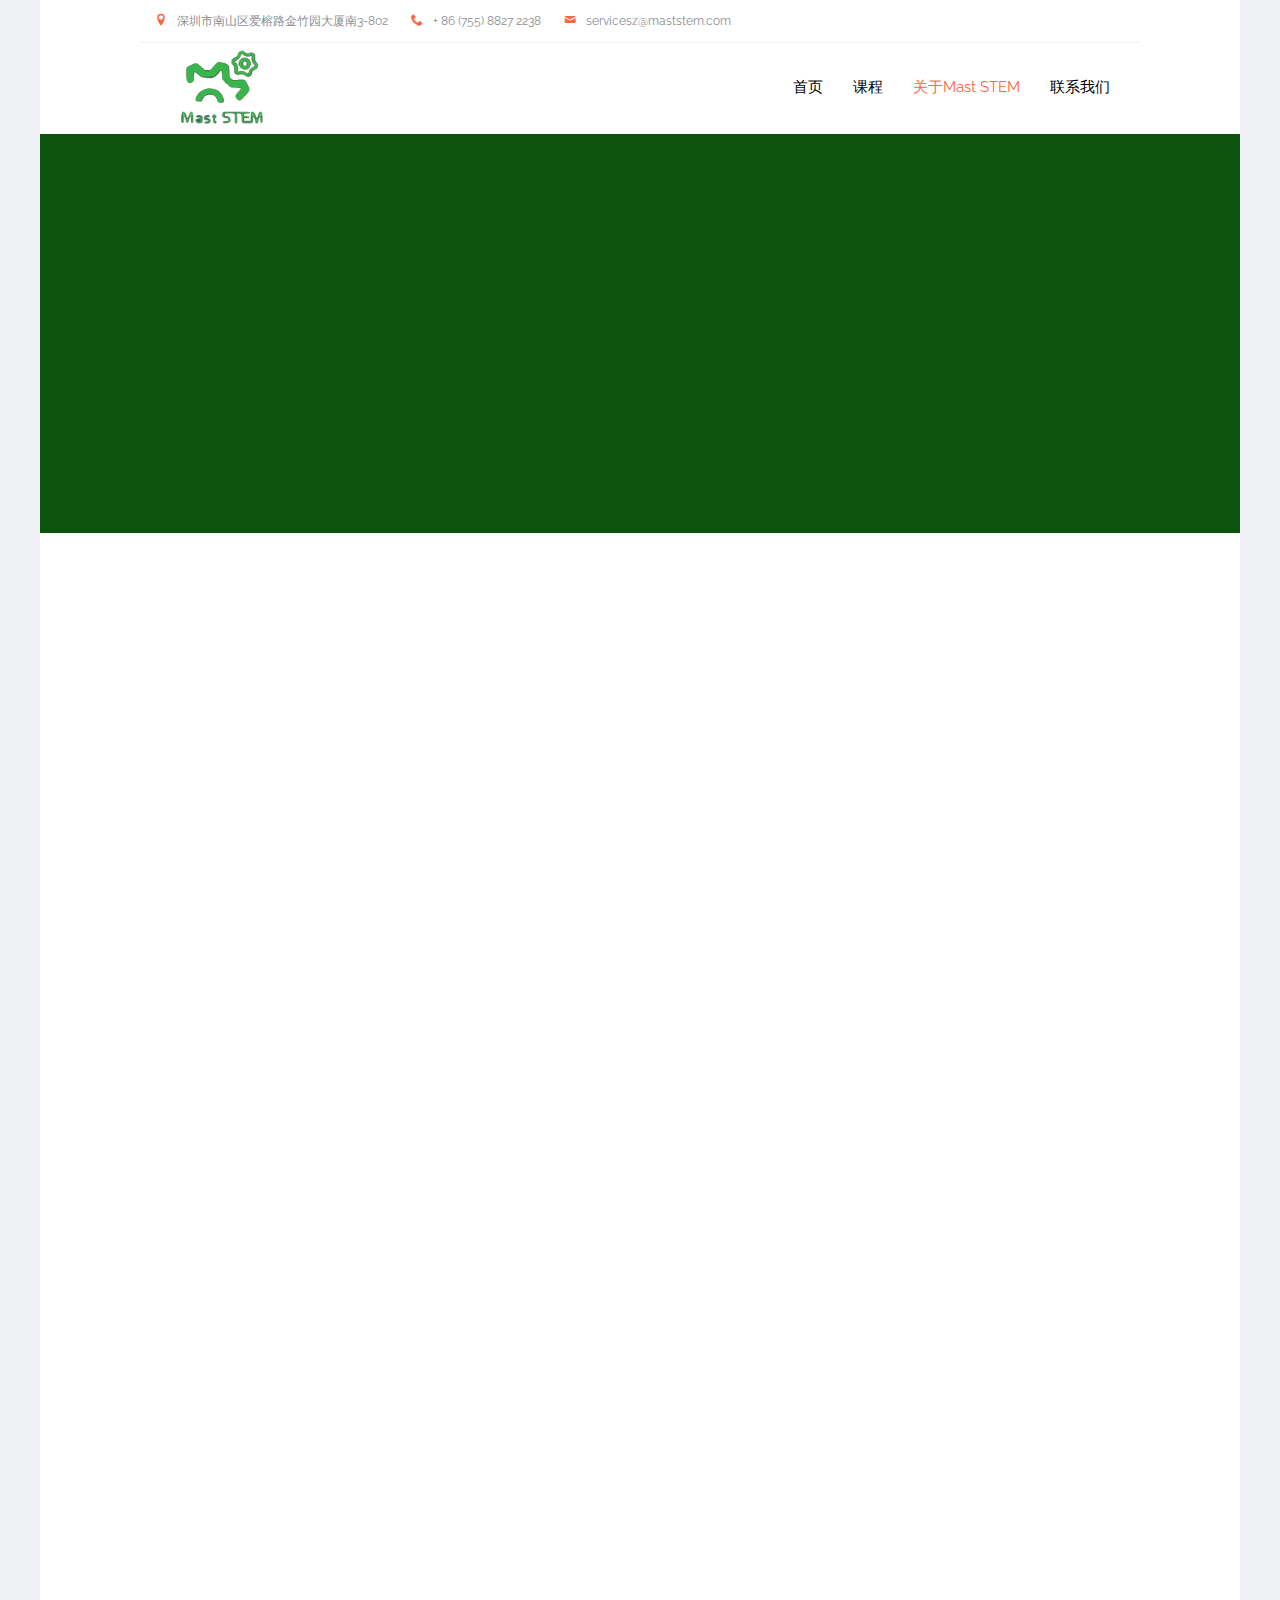
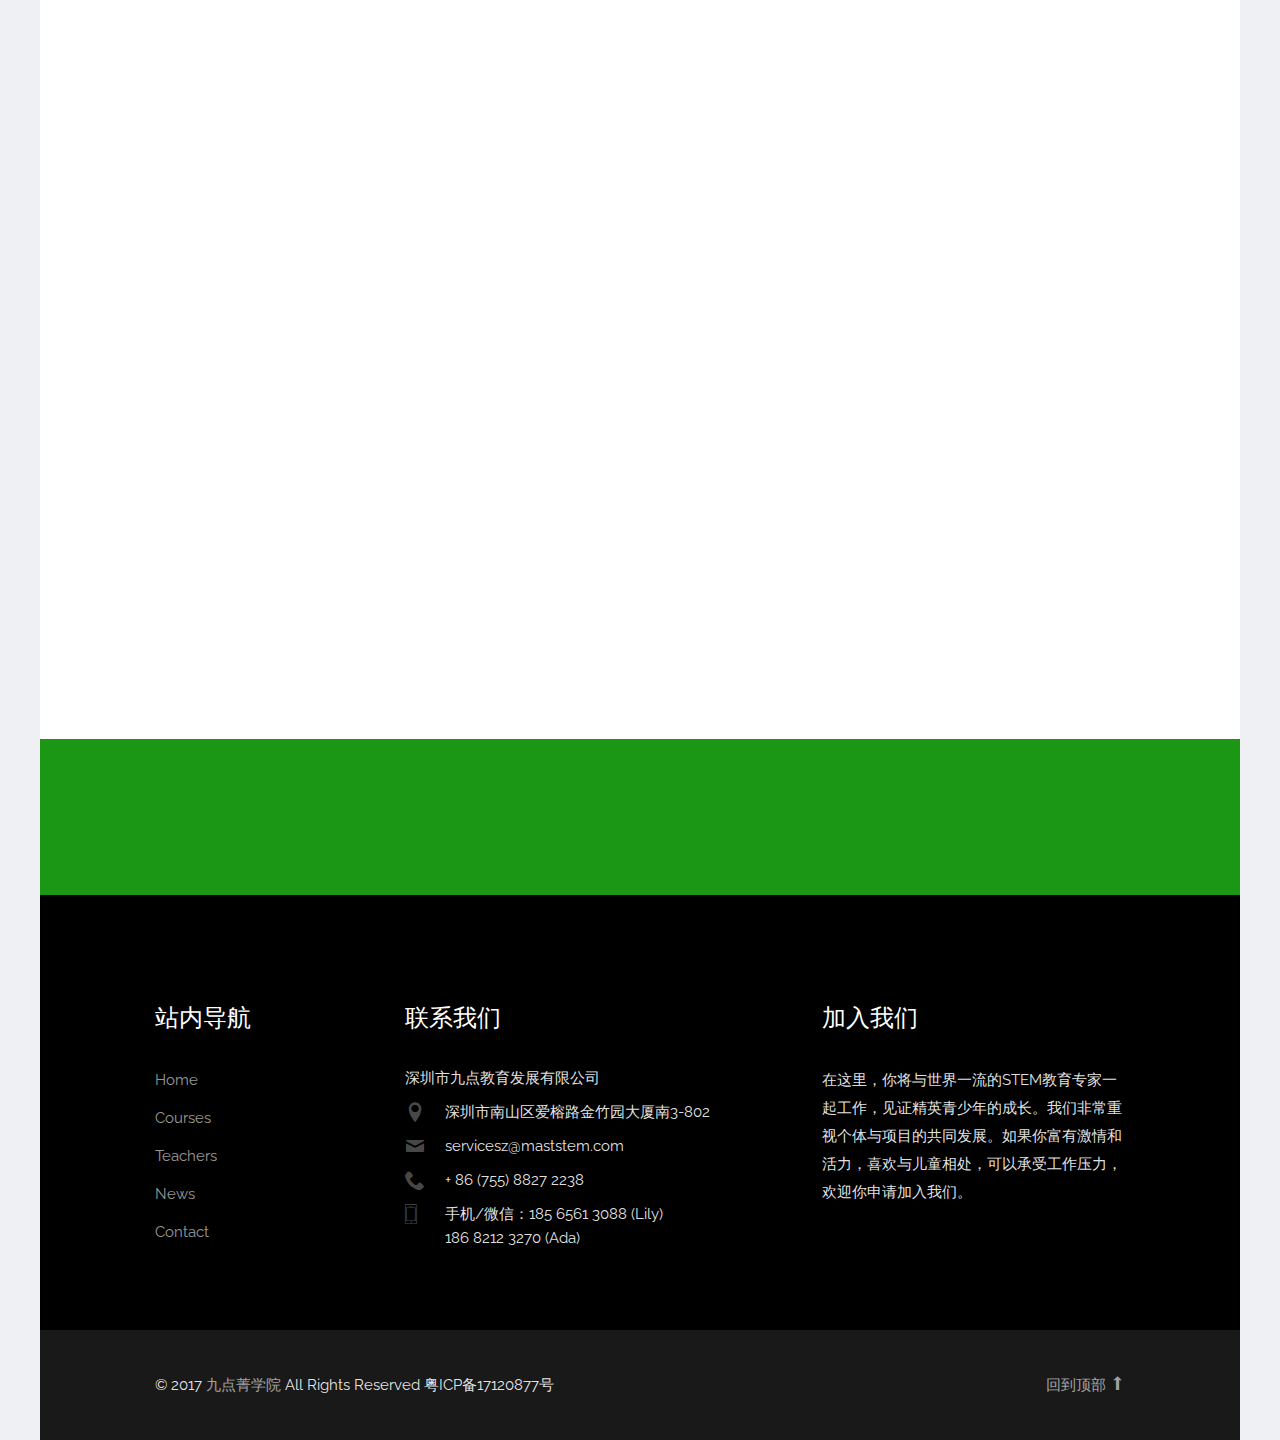
<file: about.html>
<!DOCTYPE html>

<!-- 
  Theme Name: Enlight
  Theme URL: https://probootstrap.com/enlight-free-education-responsive-bootstrap-website-template
  Author: ProBootstrap.com
  Author URL: https://probootstrap.com
  License: Released for free under the Creative Commons Attribution 3.0 license (probootstrap.com/license)
-->
<html lang="en">
<head>
    <meta charset="utf-8">
    <meta name="viewport" content="width=device-width, initial-scale=1">
    <title>ProBootstrap:Enlight &mdash; Free Bootstrap Theme, Free Responsive Bootstrap Website Template</title>
    <meta name="description" content="Free Bootstrap Theme by ProBootstrap.com">
    <meta name="keywords"
          content="free website templates, free bootstrap themes, free template, free bootstrap, free website template">

    <link href="https://fonts.googleapis.com/css?family=Raleway:300,400,500,700|Open+Sans" rel="stylesheet">
    <link rel="stylesheet" href="css/styles-merged.css">
    <link rel="stylesheet" href="css/style.min.css">
    <link rel="stylesheet" href="css/custom.css">

    <!--[if lt IE 9]>
    <script src="js/vendor/html5shiv.min.js"></script>
    <script src="js/vendor/respond.min.js"></script>
    <![endif]-->
</head>
<body>


<div class="probootstrap-page-wrapper">
    <!-- Fixed navbar -->
    <div class="probootstrap-header-top">
        <div class="container">
            <div class="row">
                <div class="col-lg-9 col-md-9 col-sm-9 probootstrap-top-quick-contact-info">
                    <span><i class="icon-location2"></i>深圳市南山区爱榕路金竹园大厦南3-802</span>
                    <span><i class="icon-phone2"></i>+ 86 (755) 8827 2238</span>
                    <span><i class="icon-mail"></i>servicesz@maststem.com</span>
                </div>
            </div>
        </div>
    </div>


    <nav class="navbar navbar-default probootstrap-navbar">
        <div class="container">
            <div class="navbar-header">
                <div class="btn-more js-btn-more visible-xs">
                    <a href="#"><i class="icon-dots-three-vertical "></i></a>
                </div>
                <button type="button" class="navbar-toggle collapsed" data-toggle="collapse"
                        data-target="#navbar-collapse" aria-expanded="false" aria-controls="navbar">
                    <span class="sr-only">Toggle navigation</span>
                    <span class="icon-bar"></span>
                    <span class="icon-bar"></span>
                    <span class="icon-bar"></span>
                </button>
                <a href="index.html" title=""><img class="navbar-logo" src="img/logo.png"
                                                   alt=""></a>
            </div>

            <div id="navbar-collapse" class="navbar-collapse collapse">
                <ul class="nav navbar-nav navbar-right">
                    <li><a href="index.html">首页</a></li>
                    <li><a href="courses.html">课程</a></li>
                    <li class="active"><a href="about.html">关于Mast STEM</a></li>
                    <li><a href="contact.html">联系我们</a></li>
                </ul>
            </div>
        </div>
    </nav>


    <section class="probootstrap-section probootstrap-section-colored">
        <div class="container">
            <div class="row">
                <div class="col-md-12 text-left section-heading probootstrap-animate">
                    <h1>关于Mast STEM Academy</h1>
                </div>
            </div>
        </div>
    </section>

    <section class="probootstrap-section probootstrap-section-sm">
        <div class="container">
            <div class="row">
                <div class="col-md-12">
                    <div class="row probootstrap-gutter0">
                        <div class="col-md-7" id="probootstrap-sidebar">
                            <div class="probootstrap-sidebar-inner probootstrap-overlap probootstrap-animate">

                                <p> Mast STEM
                                    Academy（九点菁学院），是专注于美国顶尖STEM（Science科学、Technology技术、Engineering工程、Mathematics数学）课程设计和实施的教育机构。
                                    公司管理团队由多名具有中美博士、硕士学位，专攻工程、数学、计算机、金融等领域的专家组成。他们总结自身和子女在中美教育体制下不同阶段的成长体验，深入研究美国众多STEM教育课程，结合中国教育现状和各类学生的特点，通过优化整合全球最佳教育资源，致力于全方位提升中国精英教育，全面开拓孩子的创造性思维和问题解决能力，让他们在同龄人中脱颖而出！
                                    Mast STEM
                                    Academy专注在中国境内开办顶尖的课外STEM课程。我们率先引进美国最受欢迎的STEM课程，大量采用基于项目的学习（PBL）方式，聘请北美广受欢迎的资深教师和教育专家，建立完整的管理体系，以期让孩子们不出国门即可接受全球最顶尖的STEM教育。
                                    目前，Mast STEM
                                    Academy专注于在深圳和上海开设中小学STEM课外课程和STEM夏令营（冬令营）课程。我们期待通过这些STEM课程，让孩子们体会科学之美、科学之魅，在他们的心中埋下热爱科学的种子，在他们人生未来的旅程中开花结果。</p>
                            </div>
                        </div>
                        <div>
                            <div class="col-md-5 col-md-push-1   probootstrap-animate single-course"
                                 id="probootstrap-content">

                                <div class="about-img">
                                    <img class="img-responsive " src="img/about.png" alt="">
                                </div>
                            </div>

                        </div>
                    </div>
                </div>
            </div>
        </div>
    </section>


    <section class="probootstrap-section probootstrap-animate">
        <div class="row">
            <div class="col-md-10 col-md-push-1">
                <h2>课程特色</h2>
                <p> Mast STEM Academy的所有课程均由北美资深教育专家为中国精英青少年量身打造，部分课程从MIT、Stanford、NASA等顶尖机构引进。为保证授课效果，Mast STEM
                    Academy设置入学和分班测试，严格入学标准、科学化分班。
                    Mast STEM
                    Academy采用全英文授课模式，让孩子们习惯用英文这种世界语言去思考和讨论科学问题，重点关注STEM四门学科的融合和提升，强调学术性和趣味性的统一。课程内容融合了大量学术知识，通过动手操作和团队合作的项目，让孩子们在玩乐中增长知识，养成科学研究的思维习惯，提高4C能力（批判性思维能力、创新性解决问题的能力、团队合作能力、交流和沟通能力），形成跨学科、跨领域的多重视角。</p>
                <div class="row">

                    <div class="col-md-4"><img src="img/background.jpg" alt="" class="img-responsive"></div>


                    <div class="col-md-4">

                        <img src="img/background.jpg" alt=""
                             class="img-responsive">

                    </div>
                    <div class="col-md-4">

                        <img src="img/background.jpg" alt=""
                             class="img-responsive">

                    </div>
                </div>

            </div>
        </div>


    </section>


    <section class="probootstrap-section">
        <div class="container">
            <div class="row">
                <div class="col-md-6 col-md-offset-3 text-center section-heading probootstrap-animate">
                    <h2>教学团队介绍</h2>
                    <p class="lead">Lorem ipsum dolor sit amet consectetur adipisicing elit. Iusto provident qui tempore
                        natus quos quibusdam soluta at.</p>
                </div>
            </div>


            <div class="row service  probootstrap-animate">
                <div class="col-md-2 col-md-push-1">
                    <div class="icon"><i class="icon-checkmark"></i></div>
                </div>
                <div class="col-md-4 col-md-push-1"><h3>专业执业资格</h3>
                </div>
                <div class="col-md-6"><p> Mast STEM Academy授课教师均具备专业执业资格，他们毫无保留地教授专业知识。</p>
                </div>
            </div>


            <div class="row service  probootstrap-animate">
                <div class="col-md-2 col-md-push-1">
                    <div class="icon"><i class="icon-checkmark"></i></div>
                </div>
                <div class="col-md-4 col-md-push-1"><h3>多年教学经验</h3>
                </div>
                <div class="col-md-6"><p> Mast STEM Academy老师都具备多年STEM教育经验，上课方式妙趣横生，让孩子们不断提升学习兴趣和科学素养。</p>
                </div>
            </div>


            <div class="row service  probootstrap-animate">
                <div class="col-md-2 col-md-push-1">
                    <div class="icon"><i class="icon-checkmark"></i></div>
                </div>
                <div class="col-md-4 col-md-push-1"><h3>STEM领域专家</h3>
                </div>
                <div class="col-md-6"><p>Mast STEM Academy的很多授课老师，本身就是某一科学领域的专家，曾获得所在领域的奖项或发表过著作。</p>
                </div>
            </div>


            <!-- END row -->


            <div class="row">
                <div class="col-md-3 col-sm-6">
                    <div class="probootstrap-teacher probootstrap-animate">
                        <img class="img-responsive" src="img/teacher_1.jpg" alt="">
                    </div>
                </div>

                <div class="col-md-3 col-sm-6">
                    <div class="probootstrap-teacher probootstrap-animate">
                        <img class="img-responsive" src="img/teacher_2.jpg" alt="">
                    </div>
                </div>
                <div class="col-md-3 col-sm-6">
                    <div class="probootstrap-teacher probootstrap-animate">
                        <img class="img-responsive" src="img/teacher_3.jpg" alt="">
                    </div>
                </div>
                <div class="col-md-3 col-sm-6">
                    <div class="probootstrap-teacher probootstrap-animate">
                        <img class="img-responsive" src="img/teacher_4.jpg" alt="">
                    </div>
                </div>
            </div>


        </div>

    </section>

    <section class="probootstrap-cta">
        <div class="container">
            <div class="row">
                <div class="col-md-12">
                    <h2 class="probootstrap-animate" data-animate-effect="fadeInRight">现在就加入Mast STEM Academy吧！</h2>
                    <a href="#" role="button" class="btn btn-primary btn-lg btn-ghost probootstrap-animate"
                       data-animate-effect="fadeInLeft">报名入营</a>
                </div>
            </div>
        </div>
    </section>

    <!--Footer -->
    <footer class="probootstrap-footer probootstrap-bg">
        <div class="container">
            <div class="row">
                <div class="col-md-3">
                    <div class="probootstrap-footer-widget">
                        <h3>站内导航</h3>
                        <ul>
                            <li><a href="#">Home</a></li>
                            <li><a href="#">Courses</a></li>
                            <li><a href="#">Teachers</a></li>
                            <li><a href="#">News</a></li>
                            <li><a href="#">Contact</a></li>
                        </ul>
                    </div>
                </div>
                <div class="col-md-5">
                    <div class="probootstrap-footer-widget">
                        <h3>联系我们</h3>
                        <ul class="probootstrap-contact-info">
                            <li>深圳市九点教育发展有限公司</li>
                            <li><i class="icon-location2"></i>
                                <span>深圳市南山区爱榕路金竹园大厦南3-802</span></li>
                            <li><i class="icon-mail"></i><span>servicesz@maststem.com</span></li>
                            <li><i class="icon-phone2"></i><span>+ 86 (755) 8827 2238</span></li>
                            <li><i class="icon-phone3"></i><span>手机/微信：185 6561 3088 (Lily)
                  <br> 186 8212 3270 (Ada)</span></li>
                        </ul>
                    </div>

                </div>
                <div class="col-md-4">
                    <div class="probootstrap-footer-widget">
                        <h3>加入我们</h3>
                        <p>
                            在这里，你将与世界一流的STEM教育专家一起工作，见证精英青少年的成长。我们非常重视个体与项目的共同发展。如果你富有激情和活力，喜欢与儿童相处，可以承受工作压力，欢迎你申请加入我们。</p>
                    </div>
                </div>

            </div>
        </div>

        <!-- END row -->


        <div class="probootstrap-copyright">
            <div class="container">
                <div class="row">
                    <div class="col-md-8 text-left">
                        <p>&copy; 2017 <a href="http://www.maststem.com/">九点菁学院</a> All Rights
                            Reserved 粤ICP备17120877号</p>
                    </div>
                    <div class="col-md-4 probootstrap-back-to-top">
                        <p><a href="#" class="js-backtotop">回到顶部 <i class="icon-arrow-long-up"></i></a>
                        </p>
                    </div>
                </div>
            </div>
        </div>


    </footer>
    <!--Footer End-->


</div>

<!-- END wrapper -->


<script src="js/scripts.min.js"></script>
<script src="js/main.min.js"></script>
<script src="js/custom.js"></script>

</body>
</html>
</file>
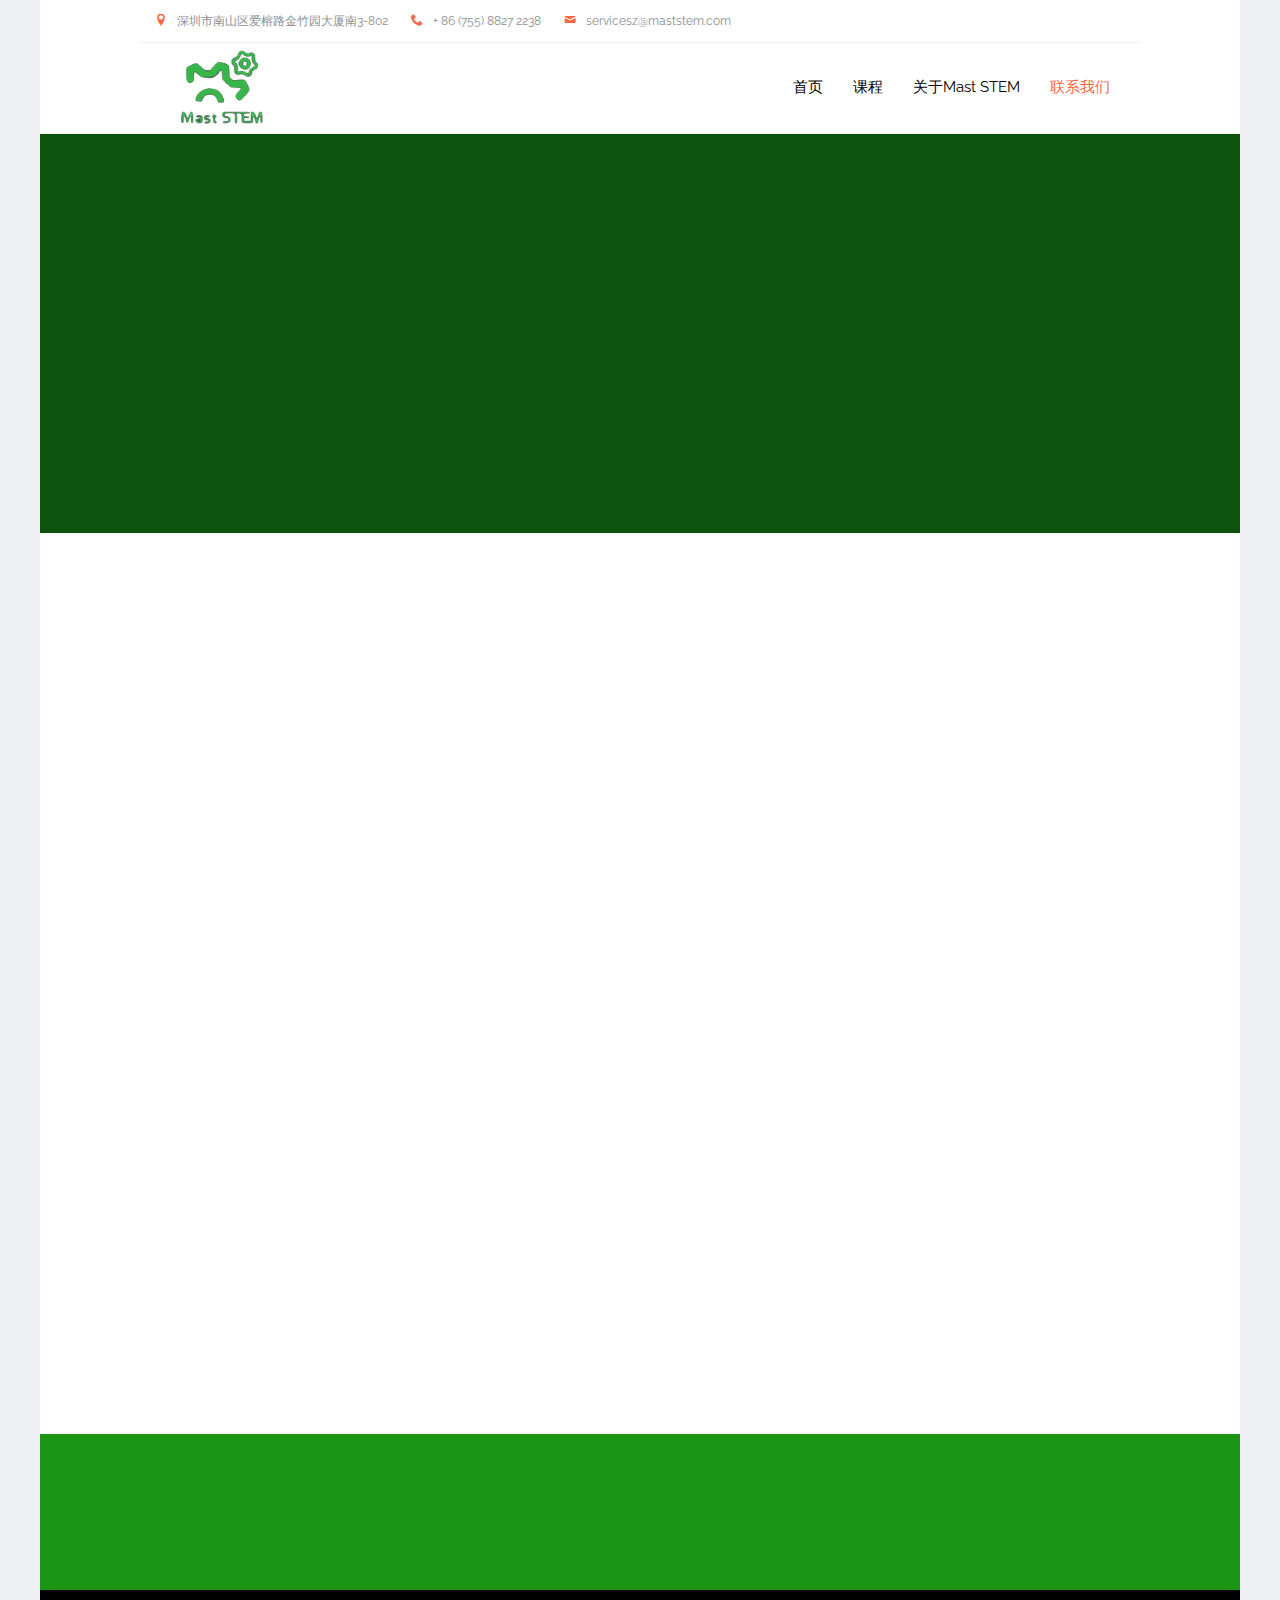
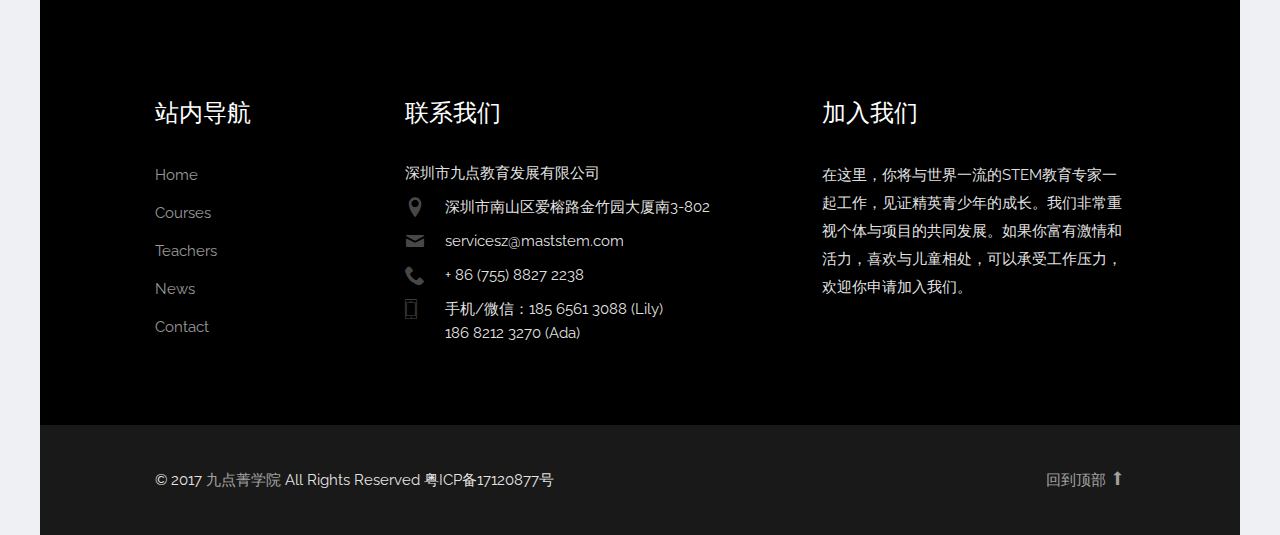
<file: contact.html>
<!DOCTYPE html>

<!-- 
  Theme Name: Enlight
  Theme URL: https://probootstrap.com/enlight-free-education-responsive-bootstrap-website-template
  Author: ProBootstrap.com
  Author URL: https://probootstrap.com
  License: Released for free under the Creative Commons Attribution 3.0 license (probootstrap.com/license)
-->
<html lang="en">
<head>
    <meta charset="utf-8">
    <meta name="viewport" content="width=device-width, initial-scale=1">
    <title>ProBootstrap:Enlight &mdash; Free Bootstrap Theme, Free Responsive Bootstrap Website Template</title>
    <meta name="description" content="Free Bootstrap Theme by ProBootstrap.com">
    <meta name="keywords"
          content="free website templates, free bootstrap themes, free template, free bootstrap, free website template">

    <link href="https://fonts.googleapis.com/css?family=Raleway:300,400,500,700|Open+Sans" rel="stylesheet">
    <link rel="stylesheet" href="css/styles-merged.css">
    <link rel="stylesheet" href="css/style.min.css">
    <link rel="stylesheet" href="css/custom.css">

    <!--[if lt IE 9]>
    <script src="js/vendor/html5shiv.min.js"></script>
    <script src="js/vendor/respond.min.js"></script>
    <![endif]-->
</head>
<body>

<div class="probootstrap-page-wrapper">
    <!-- Fixed navbar -->
    <div class="probootstrap-header-top">
        <div class="container">
            <div class="row">
                <div class="col-lg-9 col-md-9 col-sm-9 probootstrap-top-quick-contact-info">
                    <span><i class="icon-location2"></i>深圳市南山区爱榕路金竹园大厦南3-802</span>
                    <span><i class="icon-phone2"></i>+ 86 (755) 8827 2238</span>
                    <span><i class="icon-mail"></i>servicesz@maststem.com</span>
                </div>
            </div>
        </div>
    </div>


    <nav class="navbar navbar-default probootstrap-navbar">
        <div class="container">
            <div class="navbar-header">
                <div class="btn-more js-btn-more visible-xs">
                    <a href="#"><i class="icon-dots-three-vertical "></i></a>
                </div>
                <button type="button" class="navbar-toggle collapsed" data-toggle="collapse"
                        data-target="#navbar-collapse" aria-expanded="false" aria-controls="navbar">
                    <span class="sr-only">Toggle navigation</span>
                    <span class="icon-bar"></span>
                    <span class="icon-bar"></span>
                    <span class="icon-bar"></span>
                </button>
                <a href="index.html" title=""><img class="navbar-logo" src="img/logo.png"
                                                   alt=""></a>
            </div>

            <div id="navbar-collapse" class="navbar-collapse collapse">
                <ul class="nav navbar-nav navbar-right">
                    <li><a href="index.html">首页</a></li>
                    <li ><a href="courses.html">课程</a></li>
                    <li><a href="about.html">关于Mast STEM</a></li>
                    <li class="active"><a href="contact.html">联系我们</a></li>
                </ul>
            </div>
        </div>
    </nav>


    <section class="probootstrap-section probootstrap-section-colored">
        <div class="container">
            <div class="row">
                <div class="col-md-12 text-left section-heading probootstrap-animate">
                    <h1 class="mb0">联系我们</h1>
                </div>
            </div>
        </div>
    </section>


    <section class="probootstrap-section probootstrap-section-sm">
        <div class="container">
            <div class="row">
                <div class="col-md-12">
                    <div class="row probootstrap-gutter0">
                        <div class="col-md-4" id="probootstrap-sidebar">
                            <div class="probootstrap-sidebar-inner probootstrap-overlap probootstrap-animate">
                                <h2 class="page-subtitle">联系方式</h2>

                                <ul class="probootstrap-contact-info">
                                    <li> 深圳市九点教育发展有限公司</li>
                                    <li>
                                        <i class="icon-location2"></i>
                                        <span>深圳市南山区爱榕路金竹园大厦南3-802</span></li>
                                    <li><i class="icon-mail"></i><span>servicesz@maststem.com</span></li>
                                    <li><i class="icon-phone2"></i><span>+ 86 (755) 8827 2238</span></li>
                                    <li><i class="icon-phone3"></i><span>手机/微信：185 6561 3088 (Lily)
                  <br> 186 8212 3270 (Ada)</span></li>

                                    <li><img class="img-responsive" src="img/qrcode.png" alt=""></li>
                                </ul>
                            </div>
                        </div>
                        <div class="col-md-7 col-md-push-1  probootstrap-animate" id="probootstrap-content">
                            <h2 >站内信</h2>
                            <p>有任何问题欢迎给我们留言，请留下联系方式，我们会尽快联系您！</p>
                            <form action="#" method="post" class="probootstrap-form">
                                <div class="form-group">
                                    <label for="name">姓名</label>
                                    <input type="text" class="form-control" id="name" name="name">
                                </div>
                                <div class="form-group">
                                    <label for="email">邮箱地址</label>
                                    <input type="email" class="form-control" id="email" name="email">
                                </div>
                                <div class="form-group">
                                    <label for="subject">主题</label>
                                    <input type="text" class="form-control" id="subject" name="subject">
                                </div>
                                <div class="form-group">
                                    <label for="message">内容</label>
                                    <textarea cols="30" rows="10" class="form-control" id="message"
                                              name="message"></textarea>
                                </div>
                                <div class="form-group">
                                    <input type="submit" class="btn btn-primary btn-lg" id="submit" name="submit"
                                           value="提交留言">
                                </div>
                            </form>
                        </div>
                    </div>
                </div>
            </div>
        </div>
    </section>

    <section class="probootstrap-cta">
        <div class="container">
            <div class="row">
                <div class="col-md-12">
                    <h2 class="probootstrap-animate" data-animate-effect="fadeInRight">现在就加入Mast STEM Academy吧！</h2>
                    <a href="#" role="button" class="btn btn-primary btn-lg btn-ghost probootstrap-animate"
                       data-animate-effect="fadeInLeft">报名入营</a>
                </div>
            </div>
        </div>
    </section>

    <!--Footer -->
    <footer class="probootstrap-footer probootstrap-bg">
        <div class="container">
            <div class="row">
                <div class="col-md-3">
                    <div class="probootstrap-footer-widget">
                        <h3>站内导航</h3>
                        <ul>
                            <li><a href="#">Home</a></li>
                            <li><a href="#">Courses</a></li>
                            <li><a href="#">Teachers</a></li>
                            <li><a href="#">News</a></li>
                            <li><a href="#">Contact</a></li>
                        </ul>
                    </div>
                </div>
                <div class="col-md-5">
                    <div class="probootstrap-footer-widget">
                        <h3>联系我们</h3>
                        <ul class="probootstrap-contact-info">
                            <li>深圳市九点教育发展有限公司</li>
                            <li><i class="icon-location2"></i>
                                <span>深圳市南山区爱榕路金竹园大厦南3-802</span></li>
                            <li><i class="icon-mail"></i><span>servicesz@maststem.com</span></li>
                            <li><i class="icon-phone2"></i><span>+ 86 (755) 8827 2238</span></li>
                            <li><i class="icon-phone3"></i><span>手机/微信：185 6561 3088 (Lily)
                  <br> 186 8212 3270 (Ada)</span></li>
                        </ul>
                    </div>

                </div>
                <div class="col-md-4">
                    <div class="probootstrap-footer-widget">
                        <h3>加入我们</h3>
                        <p>
                            在这里，你将与世界一流的STEM教育专家一起工作，见证精英青少年的成长。我们非常重视个体与项目的共同发展。如果你富有激情和活力，喜欢与儿童相处，可以承受工作压力，欢迎你申请加入我们。</p>
                    </div>
                </div>

            </div>
        </div>

        <!-- END row -->


        <div class="probootstrap-copyright">
            <div class="container">
                <div class="row">
                    <div class="col-md-8 text-left">
                        <p>&copy; 2017 <a href="http://www.maststem.com/">九点菁学院</a> All Rights
                            Reserved 粤ICP备17120877号</p>
                    </div>
                    <div class="col-md-4 probootstrap-back-to-top">
                        <p><a href="#" class="js-backtotop">回到顶部 <i class="icon-arrow-long-up"></i></a>
                        </p>
                    </div>
                </div>
            </div>
        </div>


    </footer>
    <!--Footer End-->


</div>
<!-- END wrapper -->


<script src="js/scripts.min.js"></script>
<script src="js/main.min.js"></script>
<script src="js/custom.js"></script>

</body>
</html>
</file>
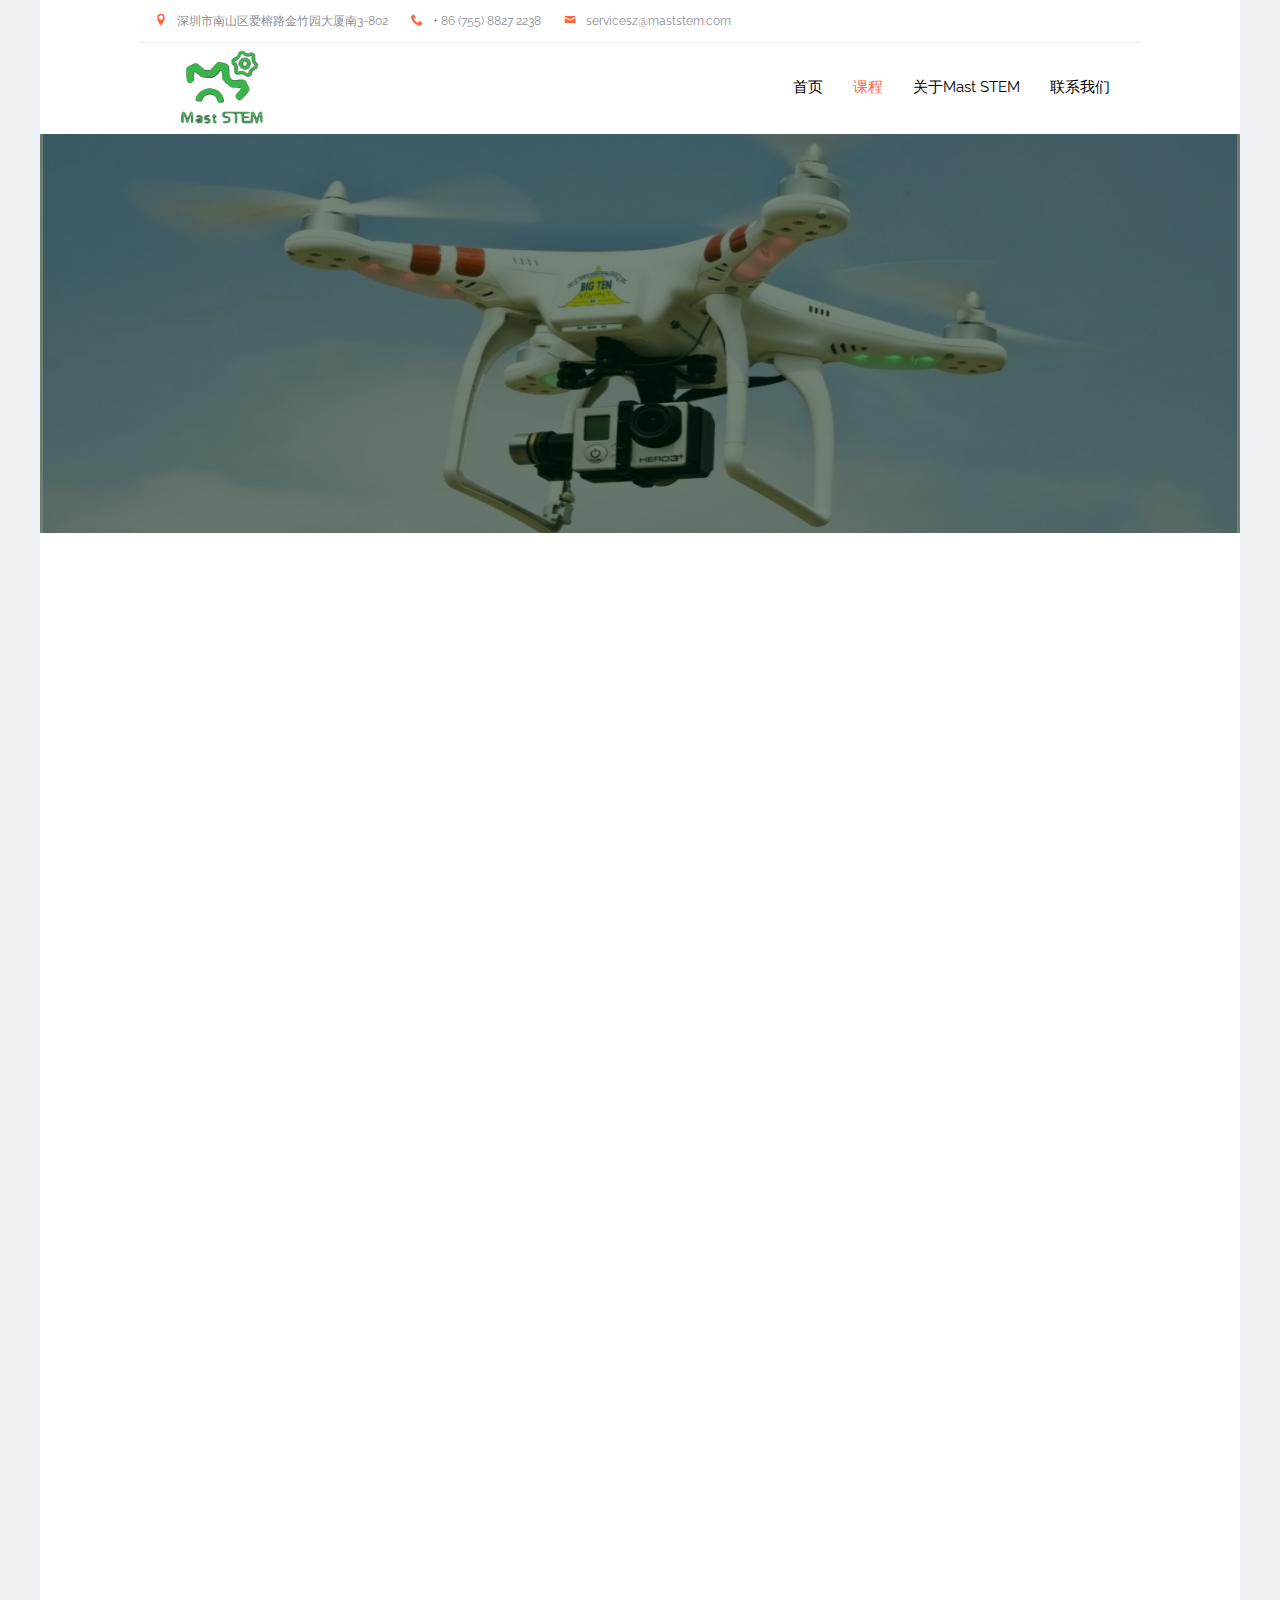
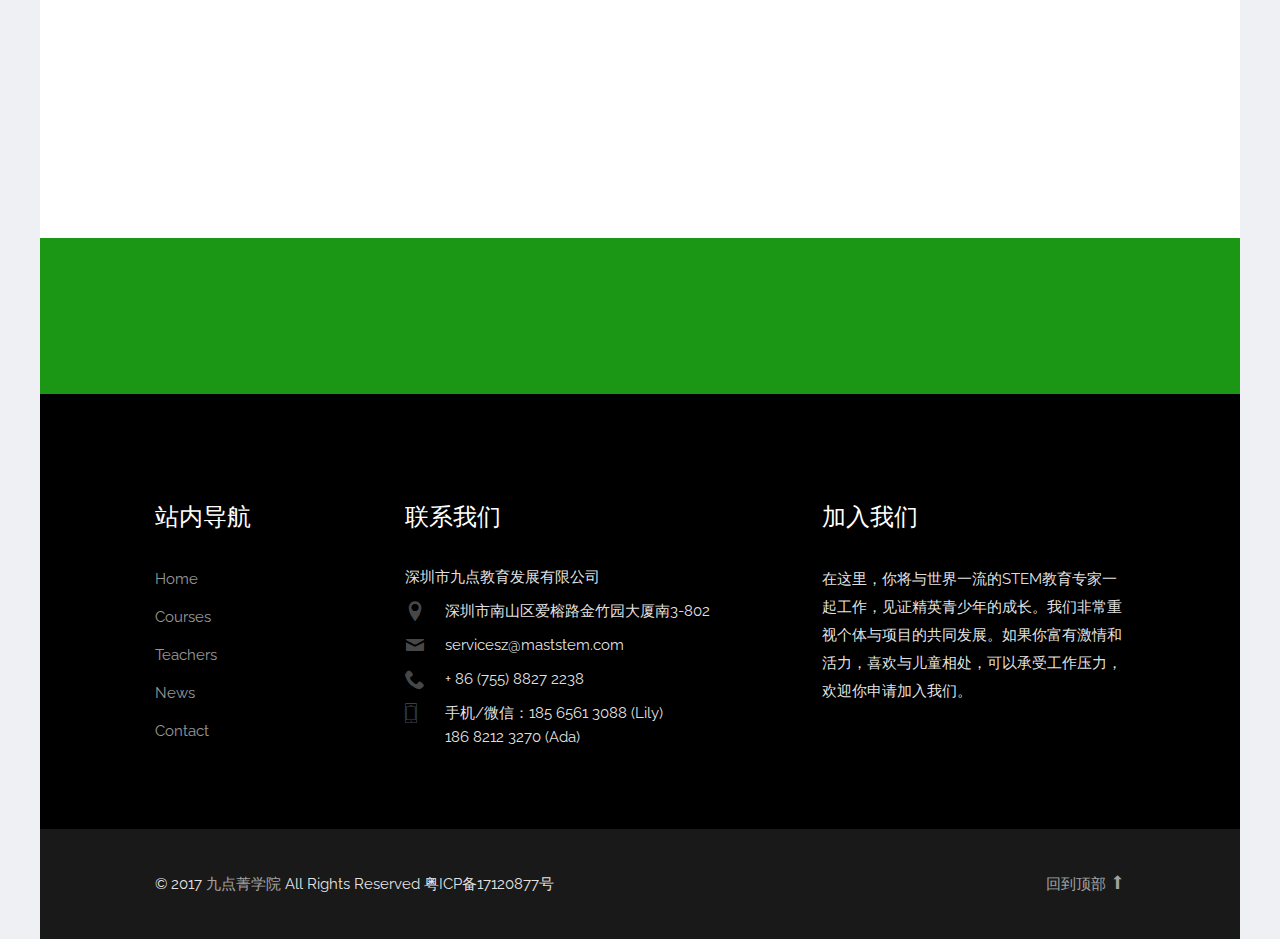
<file: course-single.html>
<!DOCTYPE html>

<!-- 
  Theme Name: Enlight
  Theme URL: https://probootstrap.com/enlight-free-education-responsive-bootstrap-website-template
  Author: ProBootstrap.com
  Author URL: https://probootstrap.com
  License: Released for free under the Creative Commons Attribution 3.0 license (probootstrap.com/license)
-->
<html lang="en">
<head>
    <meta charset="utf-8">
    <meta name="viewport" content="width=device-width, initial-scale=1">
    <title>course description</title>
    <meta name="description" content="Free Bootstrap Theme by ProBootstrap.com">
    <meta name="keywords"
          content="free website templates, free bootstrap themes, free template, free bootstrap, free website template">

    <link href="https://fonts.googleapis.com/css?family=Raleway:300,400,500,700|Open+Sans" rel="stylesheet">
    <link rel="stylesheet" href="css/styles-merged.css">
    <link rel="stylesheet" href="css/style.min.css">
    <link rel="stylesheet" href="css/custom.css">

    <!--[if lt IE 9]>
    <script src="js/vendor/html5shiv.min.js"></script>
    <script src="js/vendor/respond.min.js"></script>
    <![endif]-->
</head>
<body>

<div class="probootstrap-search" id="probootstrap-search">
    <a href="#" class="probootstrap-close js-probootstrap-close"><i class="icon-cross"></i></a>
    <form action="#">
        <input type="search" name="s" id="search" placeholder="Search a keyword and hit enter...">
    </form>
</div>

<div class="probootstrap-page-wrapper">
    <!-- Fixed navbar -->
    <div class="probootstrap-header-top">
        <div class="container">
            <div class="row">
                <div class="col-lg-9 col-md-9 col-sm-9 probootstrap-top-quick-contact-info">
                    <span><i class="icon-location2"></i>深圳市南山区爱榕路金竹园大厦南3-802</span>
                    <span><i class="icon-phone2"></i>+ 86 (755) 8827 2238</span>
                    <span><i class="icon-mail"></i>servicesz@maststem.com</span>
                </div>
            </div>
        </div>
    </div>


    <nav class="navbar navbar-default probootstrap-navbar">
        <div class="container">
            <div class="navbar-header">
                <div class="btn-more js-btn-more visible-xs">
                    <a href="#"><i class="icon-dots-three-vertical "></i></a>
                </div>
                <button type="button" class="navbar-toggle collapsed" data-toggle="collapse"
                        data-target="#navbar-collapse" aria-expanded="false" aria-controls="navbar">
                    <span class="sr-only">Toggle navigation</span>
                    <span class="icon-bar"></span>
                    <span class="icon-bar"></span>
                    <span class="icon-bar"></span>
                </button>
                <a href="index.html" title=""><img class="navbar-logo" src="img/logo.png"
                                                   alt=""></a>
            </div>

            <div id="navbar-collapse" class="navbar-collapse collapse">
                <ul class="nav navbar-nav navbar-right">
                    <li><a href="index.html">首页</a></li>
                    <li class="active"><a href="courses.html">课程</a></li>
                    <li><a href="about.html">关于Mast STEM</a></li>
                    <li><a href="contact.html">联系我们</a></li>
                </ul>
            </div>
        </div>
    </nav>


    <section class="probootstrap-section probootstrap-section-colored course-one-header">
        <div class="container">
            <div class="row">
                <div class="col-md-12 text-left section-heading probootstrap-animate">
                    <h1>STEM进阶课程《无人机之编程操控》</h1>

                </div>
            </div>
        </div>
    </section>


    <section class="probootstrap-section probootstrap-section-sm">
        <div class="container">
            <div class="row">
                <div class="col-md-12">
                    <div class="row probootstrap-gutter0">
                        <div class="col-md-4" id="probootstrap-sidebar">
                            <div class="probootstrap-sidebar-inner probootstrap-overlap probootstrap-animate">

                                <p><strong>开营时间: </strong> <span
                                        class="single-course-info">2017.12.25 至 2018.01.05</span>
                                    <br> <strong>开营地点: </strong> <span
                                            class="single-course-info">上海市浦东新区明月路1029号（非寄宿）</span>
                                    <strong><br>适合年级: </strong> <span class="single-course-info">G2-4</span><br>


                                    <strong>课程费用: </strong> <span class="single-course-info">￥6,880.00 /周</span>
                                    <br>
                                    <strong>报名费用: </strong> <span
                                            class="single-course-info">￥0.00</span>

                                <div class="form-check form-check-inline">
                                    <label class="form-check-label">
                                        <input class="form-check-input" type="checkbox" id="inlineCheckbox1"
                                               value="option1"> 2017-12-25至2017-12-29
                                    </label>
                                </div>


                                <div class="form-check form-check-inline">
                                    <label class="form-check-label">
                                        <input class="form-check-input" type="checkbox" id="inlineCheckbox2"
                                               value="option2"> 2018-01-01至2018-01-05
                                    </label>
                                </div>


                                <div><a href="#" class="btn btn-primary">在线报名</a>
                                </div>
                                </p>


                                <h3 class="page-subtitle">优惠信息</h3>
                                <p>
                                <ul>
                                    <li>早鸟：减免500元（在2017年11月16日前付款有效）；</li>

                                    <li>老学员：减免600元；</li>


                                    <li>同时报名2周课程：减免960元；</li>
                                </ul>

                                以上优惠可以叠加，解释权归九点教育所有。
                                </p>
                                <h3 class="page-subtitle">退费制度</h3>
                                <p>如在缴纳费用后需取消课程，九点教育将执行以下退费制度：
                                    <br>
                                    1、首期开营61天以上取消课程，全额退还已支付的营费；
                                    <br>
                                    2、首期开营31-60天内取消课程，将扣除营费的10%；
                                    <br>
                                    3、首期开营8-30天内取消课程，将扣除营费的20%；
                                    <br>
                                    4、首期开营前4-7天取消课程，将扣除营费的50%；
                                    <br>
                                    5、首期开营前3天内取消课程，将全部扣除营的100%。 </p>
                                <h3 class="page-subtitle">联系 Mast STEM</h3>
                                <p>电话：+86 (755) 88272238
                                    <br>
                                    手机/微信：
                                    Lily:18565613088
                                    <br> Ada：18682123270</p>

                                <p>为最棒的孩子提供最好的课程 www.maststem.com</p>


                            </div>
                        </div>
                        <div>
                            <div class="col-md-7 col-md-push-1  probootstrap-animate single-course"
                                 id="probootstrap-content">

                                <h3> 全美获奖教师带你体验全球顶尖STEM课程 感受科学之美，科学之魅!</h3>

                                <div>
                                    <img class="img-responsive" src="img/single-course-2.jpg" alt="">
                                </div>
                                <p>无人机已经成为智能载体的新星
                                    在学习了无人机的基本原理和背景知识后，孩子们将会被引导自如地使用编程软件进行规划设计。
                                    他们重点探讨和研究无人机制作所涵盖的跨学科、跨领域的知识。他们接受挑战，依次变身搜救专家、农业专家、工程师和调查员等，体验无人机在各行各业的具体应用。
                                    在这个课堂上，孩子们不仅分工合作，也通过竞赛和辩论的方式，激发他们活跃的科学思维和创想能力。</p>

                                <div>
                                    <img class="img-responsive" src="img/single-course-1.jpg" alt="">
                                </div>


                                <h2 class="page-subtitle">招生标准及授课模式</h2>
                                <ul>
                                    <li> STEM进阶课程针对5~7年级学生；</li>
                                    <li>全英文授课，学生需具有较强的英语沟通交流能力；</li>
                                    <li>小班授课，进阶课程每班不超过18名学生；</li>
                                    <li>报名需提供国际性学术水平测试报告（国际学校学生可提供在校成绩单）。</li>
                                </ul>


                            </div>

                        </div>
                    </div>
                </div>
            </div>
        </div>
    </section>

    <section class="probootstrap-cta">
        <div class="container">
            <div class="row">
                <div class="col-md-12">
                    <h2 class="probootstrap-animate" data-animate-effect="fadeInRight">现在就加入Mast STEM Academy吧！</h2>
                    <a href="#" role="button" class="btn btn-primary btn-lg btn-ghost probootstrap-animate"
                       data-animate-effect="fadeInLeft">报名入营</a>
                </div>
            </div>
        </div>
    </section>

    <!--Footer -->
    <footer class="probootstrap-footer probootstrap-bg">
        <div class="container">
            <div class="row">
                <div class="col-md-3">
                    <div class="probootstrap-footer-widget">
                        <h3>站内导航</h3>
                        <ul>
                            <li><a href="#">Home</a></li>
                            <li><a href="#">Courses</a></li>
                            <li><a href="#">Teachers</a></li>
                            <li><a href="#">News</a></li>
                            <li><a href="#">Contact</a></li>
                        </ul>
                    </div>
                </div>
                <div class="col-md-5">
                    <div class="probootstrap-footer-widget">
                        <h3>联系我们</h3>
                        <ul class="probootstrap-contact-info">
                            <li>深圳市九点教育发展有限公司</li>
                            <li><i class="icon-location2"></i>
                                <span>深圳市南山区爱榕路金竹园大厦南3-802</span></li>
                            <li><i class="icon-mail"></i><span>servicesz@maststem.com</span></li>
                            <li><i class="icon-phone2"></i><span>+ 86 (755) 8827 2238</span></li>
                            <li><i class="icon-phone3"></i><span>手机/微信：185 6561 3088 (Lily)
                  <br> 186 8212 3270 (Ada)</span></li>
                        </ul>
                    </div>

                </div>
                <div class="col-md-4">
                    <div class="probootstrap-footer-widget">
                        <h3>加入我们</h3>
                        <p>
                            在这里，你将与世界一流的STEM教育专家一起工作，见证精英青少年的成长。我们非常重视个体与项目的共同发展。如果你富有激情和活力，喜欢与儿童相处，可以承受工作压力，欢迎你申请加入我们。</p>
                    </div>
                </div>

            </div>
        </div>

        <!-- END row -->


        <div class="probootstrap-copyright">
            <div class="container">
                <div class="row">
                    <div class="col-md-8 text-left">
                        <p>&copy; 2017 <a href="http://www.maststem.com/">九点菁学院</a> All Rights
                            Reserved 粤ICP备17120877号</p>
                    </div>
                    <div class="col-md-4 probootstrap-back-to-top">
                        <p><a href="#" class="js-backtotop">回到顶部 <i class="icon-arrow-long-up"></i></a>
                        </p>
                    </div>
                </div>
            </div>
        </div>


    </footer>
    <!--Footer End-->

</div>
<!-- END wrapper -->


<script src="js/scripts.min.js"></script>
<script src="js/main.min.js"></script>
<script src="js/custom.js"></script>

</body>
</html>
</file>
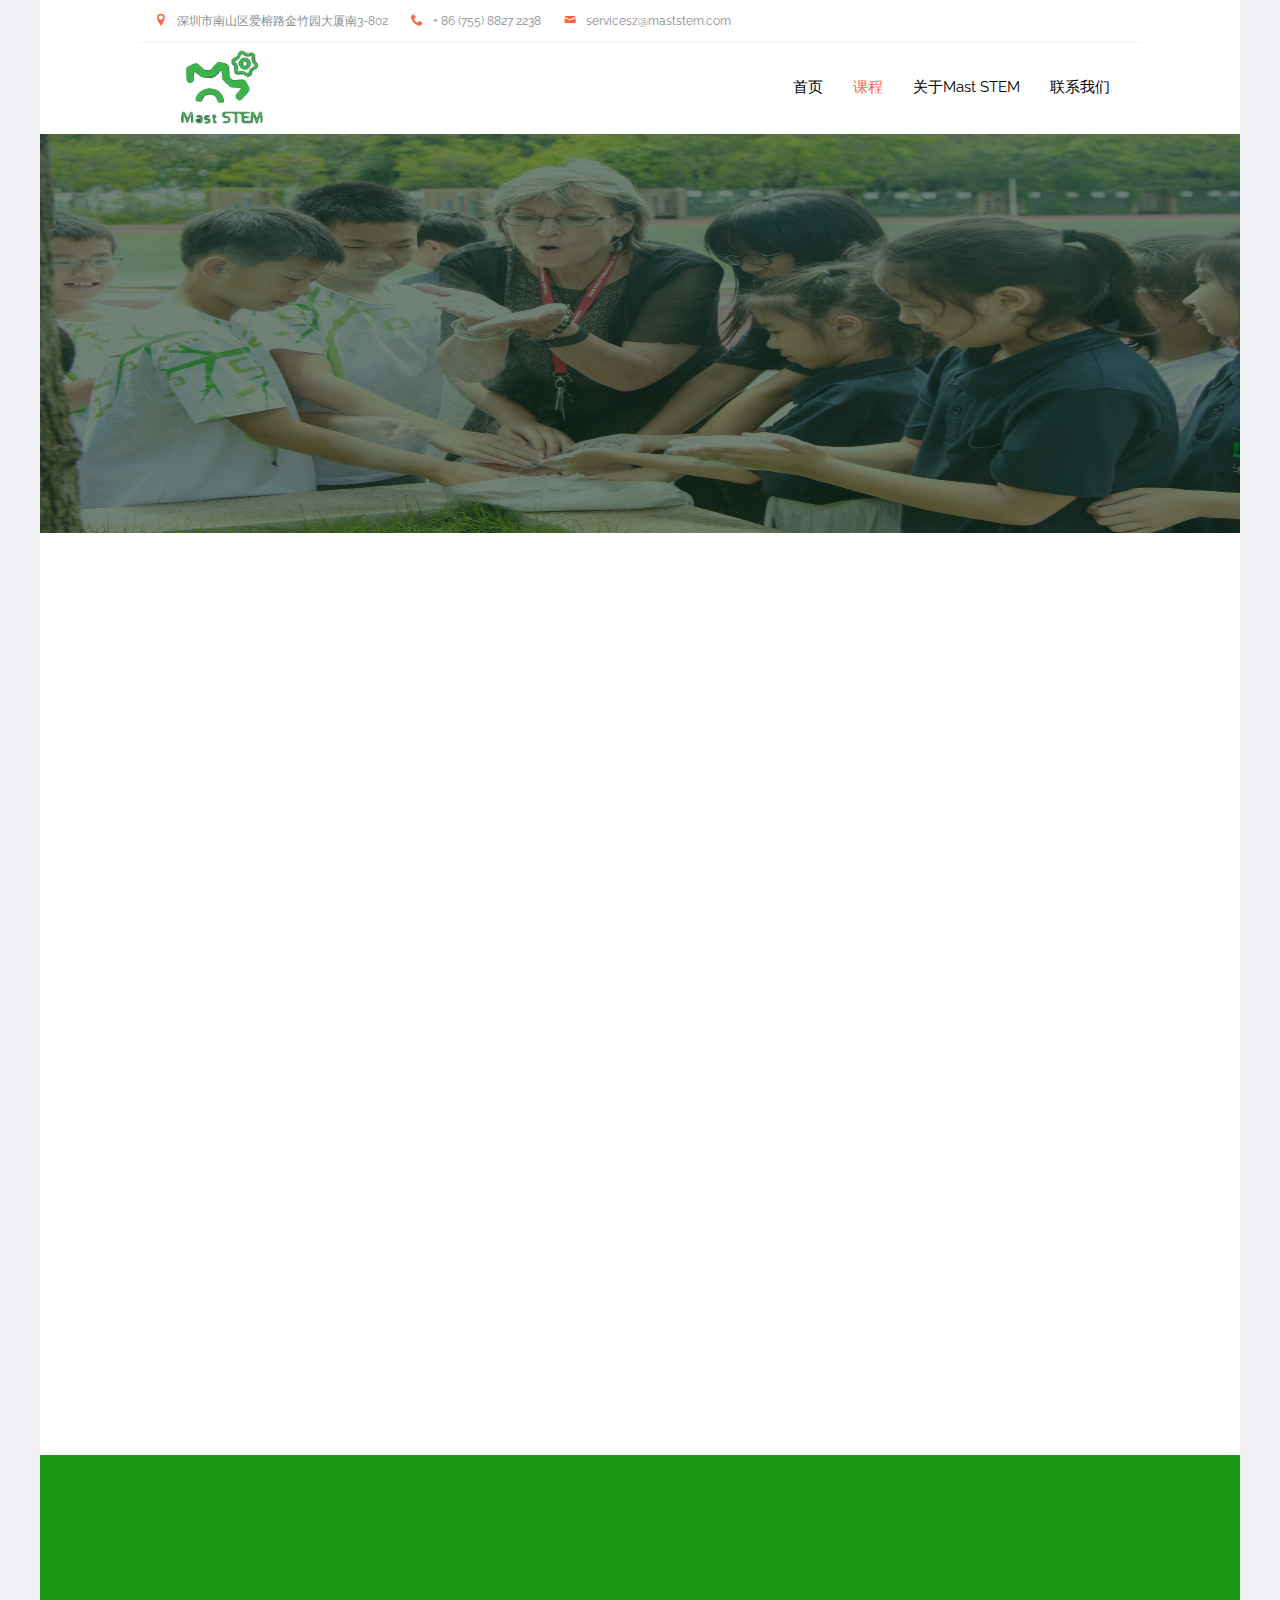
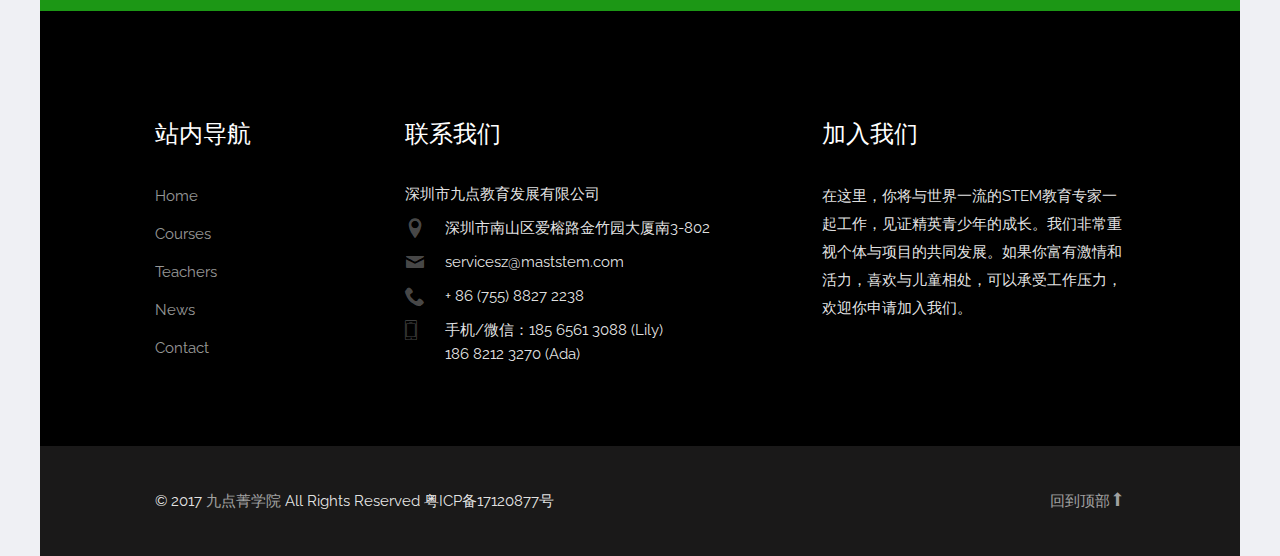
<file: courses.html>
<!DOCTYPE html>

<!--
  Theme Name: Enlight
  Theme URL: https://probootstrap.com/enlight-free-education-responsive-bootstrap-website-template
  Author: ProBootstrap.com
  Author URL: https://probootstrap.com
  License: Released for free under the Creative Commons Attribution 3.0 license (probootstrap.com/license)
-->
<html lang="en">
<head>
    <meta charset="utf-8">
    <meta name="viewport" content="width=device-width, initial-scale=1">
    <title>ProBootstrap:Enlight &mdash; Free Bootstrap Theme, Free Responsive Bootstrap Website Template</title>
    <meta name="description" content="Free Bootstrap Theme by ProBootstrap.com">
    <meta name="keywords"
          content="free website templates, free bootstrap themes, free template, free bootstrap, free website template">

    <link href="https://fonts.googleapis.com/css?family=Raleway:300,400,500,700|Open+Sans" rel="stylesheet">
    <link rel="stylesheet" href="css/styles-merged.css">
    <link rel="stylesheet" href="css/style.min.css">
    <link rel="stylesheet" href="css/custom.css">

    <!--[if lt IE 9]>
    <script src="js/vendor/html5shiv.min.js"></script>
    <script src="js/vendor/respond.min.js"></script>
    <![endif]-->
</head>
<body>

<div class="probootstrap-page-wrapper">
    <!-- Fixed navbar -->
    <div class="probootstrap-header-top">
        <div class="container">
            <div class="row">
                <div class="col-lg-9 col-md-9 col-sm-9 probootstrap-top-quick-contact-info">
                    <span><i class="icon-location2"></i>深圳市南山区爱榕路金竹园大厦南3-802</span>
                    <span><i class="icon-phone2"></i>+ 86 (755) 8827 2238</span>
                    <span><i class="icon-mail"></i>servicesz@maststem.com</span>
                </div>
            </div>
        </div>
    </div>


    <nav class="navbar navbar-default probootstrap-navbar">
        <div class="container">
            <div class="navbar-header">
                <div class="btn-more js-btn-more visible-xs">
                    <a href="#"><i class="icon-dots-three-vertical "></i></a>
                </div>
                <button type="button" class="navbar-toggle collapsed" data-toggle="collapse"
                        data-target="#navbar-collapse" aria-expanded="false" aria-controls="navbar">
                    <span class="sr-only">Toggle navigation</span>
                    <span class="icon-bar"></span>
                    <span class="icon-bar"></span>
                    <span class="icon-bar"></span>
                </button>
                <a href="index.html" title=""><img class="navbar-logo" src="img/logo.png"
                                                   alt=""></a>
            </div>

            <div id="navbar-collapse" class="navbar-collapse collapse">
                <ul class="nav navbar-nav navbar-right">
                    <li><a href="index.html">首页</a></li>
                    <li class="active"><a href="courses.html">课程</a></li>
                    <li><a href="about.html">关于Mast STEM</a></li>
                    <li><a href="contact.html">联系我们</a></li>
                </ul>
            </div>
        </div>
    </nav>

    <!--Course Header-->
    <section class="probootstrap-section probootstrap-section-colored course-header ">
        <div class="container">
            <div class="row">
                <div class="col-md-12 text-center section-heading probootstrap-animate">
                    <h1>2018夏令营课程</h1>

                </div>
            </div>
        </div>
    </section>
    <!--Course Header End-->

    <!--Course List Section-->
    <section class="probootstrap-section">
        <div class="container">
            <div class="course-list">
                <div class="row">
                    <div class="col-md-4 col-sm-6 col-xs-6 col-xxs-12 probootstrap-animate">
                        <a href="course-single.html" class="probootstrap-featured-news-box">
                            <figure class="probootstrap-media"><img src="img/single-course-2.jpg" alt=""
                                                                    class="img-responsive">
                            </figure>
                            <div class="probootstrap-text">
                                <span>STEM进阶课程《无人机之编程操控》</span>
                                <span class="probootstrap-date"><i class="icon-price-tag2"></i>学费：￥8880.00／周</span>
                                <span class="probootstrap-date"><i class="icon-calendar"></i>2018年6月18日－7月1日</span>
                                <span class="probootstrap-location"><i class="icon-location2"></i>上海</span>
                            </div>

                        </a>
                    </div>
                    <div class="col-md-4 col-sm-6 col-xs-6 col-xxs-12 probootstrap-animate">
                        <a href="#" class="probootstrap-featured-news-box">
                            <figure class="probootstrap-media"><img src="img/img_sm_1.jpg"
                                                                    alt="Free Bootstrap Template by ProBootstrap.com"
                                                                    class="img-responsive"></figure>
                            <div class="probootstrap-text">
                                <h3>XXXXX</h3>
                                <span class="probootstrap-date"><i class="icon-price-tag2"></i>学费：￥8880.00／周</span>
                                <span class="probootstrap-date"><i class="icon-calendar"></i>2018年6月18日－7月1日</span>
                                <span class="probootstrap-location"><i class="icon-location2"></i>深圳</span>

                            </div>
                        </a>
                    </div>
                    <div class="col-md-4 col-sm-6 col-xs-6 col-xxs-12 probootstrap-animate">
                        <a href="#" class="probootstrap-featured-news-box">
                            <figure class="probootstrap-media"><img src="img/img_sm_1.jpg"
                                                                    alt="Free Bootstrap Template by ProBootstrap.com"
                                                                    class="img-responsive"></figure>
                            <div class="probootstrap-text">
                                <h3>XXXXX</h3>
                                <span class="probootstrap-date"><i class="icon-price-tag2"></i>学费：￥8880.00／周</span>
                                <span class="probootstrap-date"><i class="icon-calendar"></i>2018年6月18日－7月1日</span>
                                <span class="probootstrap-location"><i class="icon-location2"></i>深圳</span>

                            </div>
                        </a>
                    </div>


                </div>
                <div class="row">
                    <div class="col-md-4 col-sm-6 col-xs-6 col-xxs-12 probootstrap-animate">
                        <a href="#" class="probootstrap-featured-news-box">
                            <figure class="probootstrap-media"><img src="img/img_sm_1.jpg"
                                                                    alt="Free Bootstrap Template by ProBootstrap.com"
                                                                    class="img-responsive"></figure>
                            <div class="probootstrap-text">
                                <h3>XXXXX</h3>
                                <span class="probootstrap-date"><i class="icon-price-tag2"></i>学费：￥8880.00／周</span>
                                <span class="probootstrap-date"><i class="icon-calendar"></i>2018年6月18日－7月1日</span>
                                <span class="probootstrap-location"><i class="icon-location2"></i>深圳</span>

                            </div>
                        </a>
                    </div>
                    <div class="col-md-4 col-sm-6 col-xs-6 col-xxs-12 probootstrap-animate">
                        <a href="#" class="probootstrap-featured-news-box">
                            <figure class="probootstrap-media"><img src="img/img_sm_1.jpg"
                                                                    alt="Free Bootstrap Template by ProBootstrap.com"
                                                                    class="img-responsive"></figure>
                            <div class="probootstrap-text">
                                <h3>XXXXX</h3>
                                <span class="probootstrap-date"><i class="icon-price-tag2"></i>学费：￥8880.00／周</span>
                                <span class="probootstrap-date"><i class="icon-calendar"></i>2018年6月18日－7月1日</span>
                                <span class="probootstrap-location"><i class="icon-location2"></i>深圳</span>

                            </div>
                        </a>
                    </div>
                    <div class="col-md-4 col-sm-6 col-xs-6 col-xxs-12 probootstrap-animate">
                        <a href="#" class="probootstrap-featured-news-box">
                            <figure class="probootstrap-media"><img src="img/img_sm_1.jpg"
                                                                    alt="Free Bootstrap Template by ProBootstrap.com"
                                                                    class="img-responsive"></figure>
                            <div class="probootstrap-text">
                                <h3>XXXXX</h3>
                                <span class="probootstrap-date"><i class="icon-price-tag2"></i>学费：￥8880.00／周</span>
                                <span class="probootstrap-date"><i class="icon-calendar"></i>2018年6月18日－7月1日</span>
                                <span class="probootstrap-location"><i class="icon-location2"></i>深圳</span>

                            </div>
                        </a>
                    </div>


                </div>
            </div>
        </div>
    </section>


    <!--Course List Section End-->


    <section class="probootstrap-cta">
        <div class="container">
            <div class="row">
                <div class="col-md-12">
                    <h2 class="probootstrap-animate" data-animate-effect="fadeInRight">现在就加入Mast STEM Academy吧！</h2>
                    <a href="#" role="button" class="btn btn-primary btn-lg btn-ghost probootstrap-animate"
                       data-animate-effect="fadeInLeft">报名入营</a>
                </div>
            </div>
        </div>
    </section>

    <!--Footer -->
    <footer class="probootstrap-footer probootstrap-bg">
        <div class="container">
            <div class="row">
                <div class="col-md-3">
                    <div class="probootstrap-footer-widget">
                        <h3>站内导航</h3>
                        <ul>
                            <li><a href="#">Home</a></li>
                            <li><a href="#">Courses</a></li>
                            <li><a href="#">Teachers</a></li>
                            <li><a href="#">News</a></li>
                            <li><a href="#">Contact</a></li>
                        </ul>
                    </div>
                </div>
                <div class="col-md-5">
                    <div class="probootstrap-footer-widget">
                        <h3>联系我们</h3>
                        <ul class="probootstrap-contact-info">
                            <li>深圳市九点教育发展有限公司</li>
                            <li><i class="icon-location2"></i>
                                <span>深圳市南山区爱榕路金竹园大厦南3-802</span></li>
                            <li><i class="icon-mail"></i><span>servicesz@maststem.com</span></li>
                            <li><i class="icon-phone2"></i><span>+ 86 (755) 8827 2238</span></li>
                            <li><i class="icon-phone3"></i><span>手机/微信：185 6561 3088 (Lily)
                  <br> 186 8212 3270 (Ada)</span></li>
                        </ul>
                    </div>

                </div>
                <div class="col-md-4">
                    <div class="probootstrap-footer-widget">
                        <h3>加入我们</h3>
                        <p>
                            在这里，你将与世界一流的STEM教育专家一起工作，见证精英青少年的成长。我们非常重视个体与项目的共同发展。如果你富有激情和活力，喜欢与儿童相处，可以承受工作压力，欢迎你申请加入我们。</p>
                    </div>
                </div>

            </div>
        </div>

        <!-- END row -->


        <div class="probootstrap-copyright">
            <div class="container">
                <div class="row">
                    <div class="col-md-8 text-left">
                        <p>&copy; 2017 <a href="http://www.maststem.com/">九点菁学院</a> All Rights
                            Reserved 粤ICP备17120877号</p>
                    </div>
                    <div class="col-md-4 probootstrap-back-to-top">
                        <p><a href="#" class="js-backtotop">回到顶部<i class="icon-arrow-long-up"></i></a>
                        </p>
                    </div>
                </div>
            </div>
        </div>


    </footer>
    <!--Footer End-->

</div>
<!-- END wrapper -->


<script src="js/scripts.min.js"></script>
<script src="js/main.min.js"></script>
<script src="js/custom.js"></script>

</body>
</html>
</file>
<file: css/style.min.css>
/*!==============================
 * Theme Name: Enlight
 * Theme URL: https://probootstrap.com/enlight-free-education-responsive-bootstrap-website-template
 * Author: ProBootstrap.com
 * Author URL: https://probootstrap.com
 * License: Released for free under the Creative Commons Attribution 3.0 license (probootstrap.com/license)
 */body,h1,h2,h3,h4,h5,h6{font-family:Raleway,Arial,sans-serif}.probootstrap-header-top,a{-webkit-transition:.3s all}@font-face{font-family:icomoon;src:url(../fonts/icomoon/icomoon.eot?1z9v6x);src:url(../fonts/icomoon/icomoon.eot?1z9v6x#iefix) format("embedded-opentype"),url(../fonts/icomoon/icomoon.ttf?1z9v6x) format("truetype"),url(../fonts/icomoon/icomoon.woff?1z9v6x) format("woff"),url(../fonts/icomoon/icomoon.svg?1z9v6x#icomoon) format("svg");font-weight:400;font-style:normal}html{overflow-x:hidden}body{background:#EFF0F4;color:#8b8e94;line-height:28px;font-size:15px;--mastGreen:#1C9715;--mastOrange:#FF6542}h1,h2,h3,h4,h5,h6{color:#181920;line-height:1.5;font-weight:300;margin:0 0 30px}h1{font-size:46px}h2,h4{font-size:36px}h3{font-size:28px}h5,h6{font-size:14px}ol,p,ul{margin-bottom:30px}a{transition:.3s all;color:var(--mastGreen)}a:active,a:focus,a:hover{color:#fff;text-decoration:none}.flexslider .probootstrap-heading,.hero-text-heading,.probootstrap-hero h1{font-size:52px;margin-bottom:10px;margin-top:0;line-height:64px;color:#fff;font-weight:300}@media screen and (max-width:768px){.flexslider .probootstrap-heading,.hero-text-heading,.probootstrap-hero h1{font-size:40px;line-height:1.5}.probootstrap-header-top{display:none}.probootstrap-header-top.active{display:block}}@media screen and (max-width:480px){.flexslider .probootstrap-heading,.hero-text-heading,.probootstrap-hero h1{font-size:30px}}.flexslider .probootstrap-subheading,.hero-text-subheading,.probootstrap-hero p{font-size:16px;color:rgba(255,255,255,.9)}.flexslider .probootstrap-subheading:last-child,.hero-text-subheading:last-child,.probootstrap-hero p:last-child{margin-bottom:0}.probootstrap-page-wrapper{max-width:1500px;margin:0 auto;background:#fff}@media screen and (max-width:1500px){.probootstrap-page-wrapper{max-width:1200px}.probootstrap-page-wrapper .container{max-width:1000px}}@media screen and (max-width:1200px){.probootstrap-page-wrapper{max-width:960px}.probootstrap-page-wrapper .container{max-width:900px}}.probootstrap-sidebar-inner{background:#fff;padding:40px;margin-bottom:40px;-webkit-box-shadow:0 2px 20px 0 rgba(0,0,0,.1);box-shadow:0 2px 20px 0 rgba(0,0,0,.1)}.probootstrap-side-menu{padding:0;margin:0}.probootstrap-side-menu li{padding:0;margin:0 0 20px;list-style:none;font-size:16px}.probootstrap-side-menu li.active,.probootstrap-side-menu li.active a{color:#000}.probootstrap-header-top{margin-top:0;position:relative;transition:.3s all}.probootstrap-header-top>.container{border-bottom:1px solid #f2f2f2}.probootstrap-top-quick-contact-info{padding-top:7px;padding-bottom:7px;font-size:12px}.probootstrap-top-quick-contact-info span{display:inline-block;margin-right:20px}.probootstrap-top-quick-contact-info span i{display:inline-block;margin-right:10px;color:var(--mastOrange)}.probootstrap-top-social{text-align:right}.probootstrap-top-social ul{padding:0;margin:5px 0 0}.probootstrap-top-social ul li{list-style:none;padding:0;margin:0;display:inline-block}.probootstrap-top-social ul li a{display:inline-block;padding:4px;color:var(--mastOrange)}.probootstrap-top-social ul li:last-child a{padding-right:0}.probootstrap-search-icon{margin-left:30px}.probootstrap-navbar{border:none;-webkit-box-shadow:none;box-shadow:none;border-radius:0;margin-bottom:0;background:#fff;-webkit-transition:.3s all;transition:.3s all}@media screen and (max-width:768px){.probootstrap-top-social{text-align:left}.probootstrap-navbar{background:#fff;-webkit-box-shadow:0 2px 10px 0 rgba(0,0,0,.1);box-shadow:0 2px 10px 0 rgba(0,0,0,.1)}}.probootstrap-navbar .btn-more{position:absolute;right:80px;top:13px;z-index:100}.probootstrap-navbar .btn-more a{color:#b3b2b2}.probootstrap-navbar .btn-more a:hover{color:#1a1919}.probootstrap-navbar .navbar-toggle:focus,.probootstrap-navbar .navbar-toggle:hover{background-color:transparent}.probootstrap-navbar .navbar-toggle{border:none}.probootstrap-navbar .navbar-toggle span.icon-bar{-webkit-transition:all .15s;transition:all .15s}.probootstrap-navbar .navbar-toggle span:nth-child(2){-webkit-transform:rotate(45deg);transform:rotate(45deg);-webkit-transform-origin:10% 10%;transform-origin:10% 10%}.probootstrap-navbar .navbar-toggle span:nth-child(3){opacity:0}.probootstrap-navbar .navbar-toggle span:nth-child(4){-webkit-transform:rotate(-45deg);transform:rotate(-45deg);-webkit-transform-origin:10% 90%;transform-origin:10% 90%}.probootstrap-navbar .navbar-toggle.collapsed span:nth-child(2),.probootstrap-navbar .navbar-toggle.collapsed span:nth-child(4){-webkit-transform:rotate(0);transform:rotate(0)}.probootstrap-navbar .navbar-toggle.collapsed span:nth-child(3){opacity:1}.probootstrap-navbar .navbar-brand,.probootstrap-navbar .navbar-nav>li>a,.probootstrap-navbar .parent-nav-link-padding{margin-left:15px;margin-right:15px;padding:34px 0}.probootstrap-navbar .dropdown-header{color:rgba(255,255,255,.2);padding-left:10px;text-transform:uppercase}.probootstrap-navbar .dropdown-submenu>a:before,.probootstrap-navbar .dropdown>a:before{font-family:icomoon;font-style:normal;font-weight:400;text-transform:none;line-height:1;speak:none;font-variant:normal;-webkit-font-smoothing:antialiased;-moz-osx-font-smoothing:grayscale}.probootstrap-navbar .dropdown>a{padding-right:10px!important;position:relative;display:block}@media screen and (max-width:480px){.probootstrap-navbar .btn-more{right:70px}.probootstrap-navbar .dropdown>a{display:block;padding-right:0}}.probootstrap-navbar .dropdown>a:before{position:absolute;top:50%;right:0;margin-right:-10px;margin-top:-11px;content:"\e924";font-size:20px;color:rgba(0,0,0,.5);-webkit-transition:.3s all;transition:.3s all}@media screen and (max-width:768px){.probootstrap-navbar .navbar-brand,.probootstrap-navbar .navbar-nav>li>a,.probootstrap-navbar .parent-nav-link-padding{padding-top:15px!important;padding-bottom:15px!important}.probootstrap-navbar .dropdown>a:before{color:rgba(0,0,0,.2)}}.probootstrap-navbar .dropdown>a:hover:before{-webkit-transform:rotate(180deg);transform:rotate(180deg)}.probootstrap-navbar .dropdown.open>a,.probootstrap-navbar .dropdown:active>a,.probootstrap-navbar .dropdown:focus>a,.probootstrap-navbar .dropdown:hover>a{-webkit-transition:.3s all;transition:.3s all}.probootstrap-navbar .dropdown.open>a:before,.probootstrap-navbar .dropdown:active>a:before,.probootstrap-navbar .dropdown:focus>a:before,.probootstrap-navbar .dropdown:hover>a:before{-webkit-transform:rotate(180deg);transform:rotate(180deg)}.probootstrap-navbar .dropdown>.dropdown-menu>li a{padding:10px;color:rgba(255,255,255,.8)}.probootstrap-navbar .dropdown>.dropdown-menu>li a:hover{border-top:none;background:#fff;color:var(--mastOrange)}.probootstrap-navbar .dropdown>.dropdown-menu>li.open>a,.probootstrap-navbar .dropdown>.dropdown-menu>li:active>a,.probootstrap-navbar .dropdown>.dropdown-menu>li:focus>a,.probootstrap-navbar .dropdown>.dropdown-menu>li:hover>a{border-top:none;color:var(--mastGreen);background:#fff}.probootstrap-navbar .dropdown>.dropdown-menu>li.dropdown-submenu.open>a,.probootstrap-navbar .dropdown>.dropdown-menu>li.dropdown-submenu:active>a,.probootstrap-navbar .dropdown>.dropdown-menu>li.dropdown-submenu:focus>a,.probootstrap-navbar .dropdown>.dropdown-menu>li.dropdown-submenu:hover>a{border-top:none}.probootstrap-navbar .dropdown>.dropdown-menu>li.dropdown-submenu.open>a:before,.probootstrap-navbar .dropdown>.dropdown-menu>li.dropdown-submenu:active>a:before,.probootstrap-navbar .dropdown>.dropdown-menu>li.dropdown-submenu:focus>a:before,.probootstrap-navbar .dropdown>.dropdown-menu>li.dropdown-submenu:hover>a:before{color:#000}.probootstrap-navbar .dropdown>.dropdown-menu>li.active>a{color:#fff}.probootstrap-navbar .navbar-right .dropdown-menu{right:auto}.probootstrap-navbar .dropdown-menu{border:none;background:var(--mastOrange);border-radius:0;-webkit-box-shadow:0 0 7px 0 rgba(0,0,0,.15);box-shadow:0 0 7px 0 rgba(0,0,0,.15);min-width:200px;white-space:normal;word-wrap:break-word}.probootstrap-search,.probootstrap-service-2 .image .image-bg img{min-width:100%;min-height:100%}.probootstrap-navbar .dropdown-menu a{white-space:normal}@media screen and (max-width:768px){.probootstrap-navbar .dropdown-menu{width:100%;padding:10px 15px}.probootstrap-navbar .dropdown-menu a{color:#fff}.probootstrap-navbar .navbar-brand{top:5px!important;background-position:left 100%}}@media screen and (max-width:480px){.probootstrap-navbar .navbar-brand{top:6px!important}}@media only screen and (-webkit-min-device-pixel-ratio:2),only screen and (min--moz-device-pixel-ratio:2),only screen and (min-device-pixel-ratio:2),only screen and (min-resolution:192dpi),only screen and (min-resolution:2dppx){.probootstrap-navbar .navbar-brand{position:relative;width:160px;height:43px;background:url(../img/logo.jpg) left 100% no-repeat;background-size:cover}}.probootstrap-navbar .navbar-nav>li>a{color:#000;font-size:15px;position:relative}@media screen and (max-width:768px){.probootstrap-navbar .navbar-nav>li>a{padding-top:8px;padding-bottom:8px;color:rgba(0,0,0,.7)}}.probootstrap-navbar .navbar-nav>li>a:active,.probootstrap-navbar .navbar-nav>li>a:focus,.probootstrap-navbar .navbar-nav>li>a:hover{color:rgba(0,0,0,.7)}.probootstrap-navbar .navbar-nav>li.open>a,.probootstrap-navbar .navbar-nav>li.open>a:focus,.probootstrap-navbar .navbar-nav>li.open>a:hover{background:0 0}.probootstrap-navbar .navbar-nav>li.active>a{background:0 0!important;color:var(--mastOrange)!important}.probootstrap-navbar .navbar-nav .dropdown li.active>a,.probootstrap-navbar .navbar-nav>li.active>a:active,.probootstrap-navbar .navbar-nav>li.active>a:focus,.probootstrap-navbar .navbar-nav>li.active>a:hover{background:0 0}.probootstrap-navbar .navbar-nav>li>.dropdown-menu:before{border:1px solid rgba(73,210,146,0);content:"";position:absolute;top:-20px;left:40px;border-bottom-color:var(--mastOrange);border-width:10px;margin-left:-10px}@media screen and (max-width:768px){.probootstrap-navbar .navbar-nav>li.active>a{color:rgba(0,0,0,.7)!important}.probootstrap-navbar .navbar-nav>li>.dropdown-menu:before{display:none}}.probootstrap-navbar .dropdown-submenu{position:relative}.probootstrap-navbar .dropdown-submenu .dropdown-menu{top:0;left:100%;margin-top:-1px}.probootstrap-navbar .dropdown-submenu>a{display:block}.probootstrap-navbar .dropdown-submenu>a:before{position:absolute;top:50%;right:0;margin-right:10px;margin-top:-11px;content:"\e926";font-size:20px;color:rgba(0,0,0,.5);-webkit-transition:.3s all;transition:.3s all}@media screen and (max-width:768px){.probootstrap-navbar .dropdown-submenu>a:before{color:rgba(0,0,0,.2)}}.probootstrap-navbar .dropdown-submenu>a:hover:before{color:rgba(0,0,0,.3);-webkit-transform:rotate(180deg);transform:rotate(180deg)}.probootstrap-navbar.scrolled{background:#fff;-webkit-box-shadow:0 1px 3px 0 rgba(0,0,0,.09);box-shadow:0 1px 3px 0 rgba(0,0,0,.09)}.probootstrap-navbar.scrolled .navbar-brand,.probootstrap-navbar.scrolled .navbar-nav>li>a,.probootstrap-navbar.scrolled .parent-nav-link-padding{padding-top:20px;padding-bottom:20px}.probootstrap-navbar.scrolled .navbar-brand{top:10px;background-position:left 100%}.probootstrap-navbar.scrolled .dropdown>a:before{color:rgba(0,0,0,.4)}.probootstrap-navbar.scrolled .navbar-nav>li>a{color:rgba(0,0,0,.7)}.probootstrap-navbar.scrolled .navbar-nav>li>a:hover{color:rgba(0,0,0,.7)!important}.probootstrap-navbar.scrolled .navbar-nav>li.active>a{color:#000!important}.container-fluid .navbar-brand{margin-left:15px}.container-fluid .dropdown-submenu{position:relative}.container-fluid .dropdown-submenu .dropdown-menu{top:0;left:auto;right:100%;margin-top:-1px}.probootstrap-hero{background-size:cover;background-position:center center}.probootstrap-hero>.overlay{position:absolute;top:0;left:0;right:0;bottom:0;background:rgba(0,0,0,.3);z-index:1}.probootstrap-hero>.container{position:relative;z-index:2}.probootstrap-hero .probootstrap-hero-text{padding-top:200px;padding-bottom:200px}@media screen and (max-width:768px){.probootstrap-navbar.scrolled .navbar-nav>li.active>a{color:#000!important}.probootstrap-hero .probootstrap-hero-text{padding-top:50px;padding-bottom:50px}}.probootstrap-hero.probootstrap-sm-hero .probootstrap-hero-text{padding-top:150px;padding-bottom:150px}@media screen and (max-width:768px){.probootstrap-hero.probootstrap-sm-hero .probootstrap-hero-text{padding-top:50px;padding-bottom:50px}}.probootstrap-hero.probootstrap-xs-hero .probootstrap-hero-text{padding-top:90px;padding-bottom:90px}@media screen and (max-width:768px){.probootstrap-hero.probootstrap-xs-hero .probootstrap-hero-text{padding-top:50px;padding-bottom:50px}}.probootstrap-hero .btn{position:relative;font-size:18px;width:200px}@media screen and (max-width:480px){.container-fluid .dropdown-submenu:hover>.dropdown-menu,.probootstrap-navbar .dropdown-submenu:hover>.dropdown-menu{display:block}.probootstrap-hero .btn{width:100%;margin-bottom:10px}}.probootstrap-hero .btn.btn-primary{text-transform:uppercase;padding:15px 20px}.probootstrap-hero.probootstrap-hero-colored{background-image:url(/img/background.jpg)}.probootstrap-hero.probootstrap-hero-colored h1{color:#fff}.probootstrap-hero.probootstrap-hero-colored p{color:rgba(255,255,255,.8)}.probootstrap-feature-showcase{margin-top:100px;position:relative}.probootstrap-home-showcase-wrap{width:100%}.probootstrap-home-showcase-wrap .probootstrap-home-showcase-inner{-webkit-box-shadow:0 0 40px 0 rgba(0,0,0,.08);box-shadow:0 0 40px 0 rgba(0,0,0,.08);z-index:1;height:500px;overflow:hidden;width:100%;position:relative}@media screen and (max-width:768px){.probootstrap-feature-showcase{margin-top:0}.probootstrap-home-showcase-wrap .probootstrap-home-showcase-inner{height:100%}}.probootstrap-home-showcase-wrap .probootstrap-home-showcase-inner .probootstrap-chrome{background:#dddde0;padding:15px;border-radius:5px 5px 0 0;position:relative}.probootstrap-home-showcase-wrap .probootstrap-home-showcase-inner .probootstrap-chrome>div{position:absolute;left:10px;top:50%;margin-top:-3px}.probootstrap-home-showcase-wrap .probootstrap-home-showcase-inner .probootstrap-chrome>div>span{width:5px;height:5px;display:block;float:left;margin-right:4px;background:#898991;border-radius:50%}@media screen and (max-width:768px){.probootstrap-home-showcase-wrap .probootstrap-image-showcase{height:400px}}@media screen and (max-width:480px){.probootstrap-home-showcase-wrap .probootstrap-image-showcase{height:200px}.probootstrap-cta h2{text-align:center}}.probootstrap-home-showcase-wrap .probootstrap-image-showcase>ul{padding:0;margin:0;position:relative}.probootstrap-home-showcase-wrap .probootstrap-image-showcase>ul>li{padding:0;margin:0;list-style:none;position:absolute;top:0;bottom:0;height:100%;width:100%;opacity:0;visibility:hidden;-webkit-transition:.3s all;transition:.3s all}.probootstrap-home-showcase-wrap .probootstrap-image-showcase>ul>li img{max-width:100%}.probootstrap-home-showcase-wrap .probootstrap-image-showcase>ul>li.active{opacity:1;visibility:visible}.probootstrap-showcase-nav{margin-top:30px}.probootstrap-showcase-nav ul{padding:0;margin:0}.probootstrap-showcase-nav ul li{margin:0 0 15px;padding:0 0 0 20px;list-style:none}.probootstrap-showcase-nav ul li>a{color:rgba(0,0,0,.5);margin-bottom:10px;font-weight:700;text-transform:uppercase}.probootstrap-showcase-nav ul li p{display:none}.probootstrap-showcase-nav ul li.active{padding:20px;background:#fff;border-radius:4px;-webkit-box-shadow:0 0 40px 0 rgba(0,0,0,.08);box-shadow:0 0 40px 0 rgba(0,0,0,.08)}.probootstrap-showcase-nav ul li.active>a{color:var(--mastGreen);padding-left:0;display:block}.probootstrap-showcase-nav ul li.active p{display:block;font-size:13px;line-height:20px;margin-bottom:0}.btn{border:none;border-radius:30px;padding-left:30px;padding-right:30px}.btn:active{-webkit-transition:.2s all;transition:.2s all;-webkit-transform:scale(.95);transform:scale(.95);-webkit-box-shadow:none;box-shadow:none}.btn.btn-lg{line-height:1.5}.btn.btn-primary{background:var(--mastOrange);color:#fff}.btn.btn-primary:active,.btn.btn-primary:focus,.btn.btn-primary:hover{background:var(--mastGreen)}.btn.btn-primary:active,.btn.btn-primary:focus{outline:0;border:1px solid var(--mastOrange)}.btn.btn-ghost{background:0 0;border:1px solid var(--mastOrange);color:var(--mastOrange)}.btn.btn-ghost:hover{background:var(--mastOrange);color:#fff}.btn.btn-ghost:active,.btn.btn-ghost:focus{outline:0;background:0 0;color:var(--mastOrange)}.probootstrap-section{padding:7em 0;position:relative}.probootstrap-section.probootstrap-section-sm{padding:3em 0}.probootstrap-section.probootstrap-border-top{border-top:1px solid rgba(0,0,0,.1)}.probootstrap-section.probootstrap-border-bottom{border-bottom:1px solid rgba(0,0,0,.1)}.probootstrap-section>.container.probootstrap-border-top{padding-top:50px;border-top:1px solid rgba(0,0,0,.1)}.probootstrap-section.probootstrap-section-colored{background:var(--mastGreen)}.probootstrap-section.probootstrap-section-colored .section-heading h2{color:#fff}.probootstrap-section.probootstrap-section-colored .section-heading p{color:rgba(255,255,255,.6)}.probootstrap-section.probootstrap-bg-white{background:#fff}.probootstrap-section.probootstrap-bg{background-size:cover;background-repeat:no-repeat;background-position:center center}.probootstrap-section.probootstrap-bg:before{position:absolute;content:"";background:rgba(0,0,0,.4);top:0;left:0;right:0;bottom:0}.section-heading{margin-bottom:70px}.section-heading h1{color:#fff}@media screen and (max-width:768px){.probootstrap-section{padding:3em 0}.section-heading h1{font-size:24px;line-height:24px}}.section-heading h2{line-height:40px;font-size:40px;font-weight:300}@media screen and (max-width:768px){.section-heading h2{font-size:24px;line-height:24px}.section-heading p{font-size:16px}}.lead{font-size:18px;line-height:32px}.probootstrap-cta{padding:3em 0;background:var(--mastGreen);color:#fff}.probootstrap-cta h2{margin:12px 0 0;padding:0;color:#fff;float:left;line-height:1.5;font-weight:300}@media screen and (max-width:768px){.probootstrap-cta h2{float:none;width:100%;margin:0 0 30px}}.probootstrap-cta .btn{float:right;margin-top:10px}@media screen and (max-width:768px){.probootstrap-cta .btn{float:none;width:100%;margin-top:0}}.probootstrap-cta .btn.btn-ghost{width:200px;border:1px solid #fff;color:#fff}@media screen and (max-width:480px){.probootstrap-cta .btn.btn-ghost{width:100%}}.probootstrap-cta .btn.btn-ghost:hover{background:#fff;color:var(--mastGreen)}.probootstrap-footer{padding:7em 0 0;background:#000;color:rgba(255,255,255,.9)}.probootstrap-footer a{color:rgba(255,255,255,.6)}.probootstrap-footer a:hover{color:#fff}.probootstrap-footer .probootstrap-copyright{padding:3em 0;margin-top:20px;background:#1a1919}@media screen and (max-width:768px){.probootstrap-footer{padding:3em 0}.probootstrap-footer .probootstrap-copyright{margin-top:0}}.probootstrap-footer .probootstrap-copyright p{line-height:20px}.probootstrap-footer .probootstrap-copyright p .icon{position:relative;top:2px}.probootstrap-footer .probootstrap-copyright p:last-child{margin-bottom:0}.probootstrap-footer .probootstrap-footer-widget{float:left;width:100%;margin-bottom:30px}.probootstrap-footer .probootstrap-footer-widget h3{color:#fff;font-size:24px;font-weight:300}.probootstrap-footer .probootstrap-footer-widget ul{margin:0;padding:0 0 20px}.probootstrap-footer .probootstrap-footer-widget ul li{margin:0 0 10px;padding:0;list-style:none}.probootstrap-footer .probootstrap-footer-widget .probootstrap-contact-info li{display:block}.probootstrap-footer .probootstrap-footer-widget .probootstrap-contact-info li i{display:table-cell;vertical-align:top;width:40px;color:rgba(255,255,255,.3)}.probootstrap-footer .probootstrap-footer-widget .probootstrap-contact-info li span{vertical-align:top;display:table-cell}.probootstrap-footer .probootstrap-back-to-top{text-align:right}.probootstrap-search{position:fixed;top:0;left:0;height:100vh;width:100vw;background:#fff;z-index:9999;-webkit-transition:.3s all;transition:.3s all;opacity:0;visibility:hidden}.probootstrap-search.active{opacity:1;visibility:visible}.probootstrap-search .probootstrap-close{color:#b3b2b2;right:30px;top:30px;position:absolute;font-size:28px}@media screen and (max-width:768px){.probootstrap-footer .probootstrap-back-to-top{text-align:left;margin-top:30px}.probootstrap-search .probootstrap-close{right:20px;top:20px}}.probootstrap-search .probootstrap-close:hover{color:#807f7f}.probootstrap-search form{position:absolute;left:50%;top:50%;-webkit-transform:translateY(-50%) translateX(-50%);transform:translateY(-50%) translateX(-50%);width:70%}@media screen and (max-width:768px){.probootstrap-search form{width:80%}}.probootstrap-search form input{color:#000;width:100%;font-size:50px;height:100px;border:none;-webkit-appearance:none;-moz-appearance:none;appearance:none;border-radius:0!important}@media screen and (max-width:768px){.probootstrap-search form input{font-size:18px;height:50px}}.probootstrap-search form input:active,.probootstrap-search form input:focus{outline:0}.probootstrap-uppercase{color:#b3b2b2;font-size:14px;margin-bottom:5px}.probootstrap-footer-social{padding:0;margin:0}.probootstrap-footer-social li{display:inline;padding:0;margin:0;list-style:none}.probootstrap-footer-social li a{padding:10px;font-size:22px}.probootstrap-footer-social li:first-child>a{padding-left:0}.probootstrap-teacher{padding:20px;border:1px solid #e6e5e5;-webkit-transition:.3s all;transition:.3s all;position:relative;top:0;margin-bottom:20px}.probootstrap-teacher .media{margin-bottom:20px}.probootstrap-teacher .media img{border-radius:50%;width:90px;margin:0 auto}.probootstrap-teacher .text h3{font-size:20px;margin:0}.probootstrap-teacher .text p{margin-bottom:10px}.probootstrap-teacher .probootstrap-footer-social li a{font-size:15px}.probootstrap-teacher .probootstrap-footer-social li.twitter a{color:#1da1f2}.probootstrap-teacher .probootstrap-footer-social li.facebook a{color:#3b5998}.probootstrap-teacher .probootstrap-footer-social li.instagram a{color:#e1306c}.probootstrap-teacher .probootstrap-footer-social li.google-plus a{color:var(--mastGreen)}.probootstrap-teacher:focus,.probootstrap-teacher:hover{top:-10px;border:1px solid transparent;-webkit-box-shadow:0 2px 20px 0 rgba(0,0,0,.1);box-shadow:0 2px 20px 0 rgba(0,0,0,.1)}.probootstrap-counter-wrap{float:left;width:100%;margin-bottom:30px}.probootstrap-counter-wrap .probootstrap-icon,.probootstrap-counter-wrap .probootstrap-text{display:table-cell;vertical-align:top}.probootstrap-counter-wrap .probootstrap-icon{width:60px}.probootstrap-counter-wrap .probootstrap-icon i{font-size:40px;color:var(--mastOrange)}.probootstrap-counter-wrap .probootstrap-text .probootstrap-counter{display:block;font-size:40px;color:#000;margin-bottom:10px;font-family:"Open Sans",Arial,sans-serif}.probootstrap-counter-wrap .probootstrap-text .probootstrap-counter-label{display:block;color:#b3b2b2;line-height:20px}.probootstrap-overlap{margin-top:-150px;position:relative}@media screen and (max-width:768px){.probootstrap-overlap{margin-top:-100px}}.probootstrap-flex-block{display:-webkit-box;display:-ms-flexbox;display:flex;-ms-flex-wrap:wrap;flex-wrap:wrap;margin-top:-200px;position:relative}.probootstrap-flex-block .probootstrap-text{width:30%;margin-right:20px;background:#fff;padding:40px;-webkit-box-shadow:0 2px 20px 0 rgba(0,0,0,.1);box-shadow:0 2px 20px 0 rgba(0,0,0,.1)}@media screen and (max-width:768px){.probootstrap-flex-block{margin-top:-100px}.probootstrap-flex-block .probootstrap-text{width:100%;margin-right:0}}.probootstrap-flex-block .probootstrap-text h3{margin:0 0 20px;padding:0;font-size:20px}.probootstrap-flex-block .probootstrap-text p:last-child{margin-bottom:0}.probootstrap-flex-block .probootstrap-image{width:67%;background-size:cover;background-repeat:no-repeat;margin-right:0;position:relative}.probootstrap-flex-block .probootstrap-image .btn-video{display:block;position:absolute;top:0;left:0;right:0;bottom:0;height:100%;width:100%}.probootstrap-flex-block .probootstrap-image .btn-video i{position:absolute;font-size:70px;color:#fff;left:50%;top:50%;-webkit-transform:translateY(-50%) translateX(-50%);transform:translateY(-50%) translateX(-50%)}.probootstrap-flex-block .probootstrap-image .btn-video:before{-webkit-transition:.3s all;transition:.3s all;background:rgba(0,0,0,.2);position:absolute;content:"";top:0;left:0;right:0;bottom:0}.probootstrap-flex-block .probootstrap-image .btn-video:hover:before{background:rgba(0,0,0,.3)}@media screen and (max-width:768px){.probootstrap-flex-block .probootstrap-image{width:100%;height:300px}}.nav-pills.probootstrap-center,.nav-tabs.probootstrap-center{text-align:center}.nav-pills.probootstrap-center>li,.nav-tabs.probootstrap-center>li{float:none;display:inline-block;zoom:1}.nav-pills.probootstrap-tabs>li>a,.nav-tabs.probootstrap-tabs>li>a{border-radius:0;padding:20px 30px;background:var(--mastOrange);color:#fff;font-size:16px;border:none!important}@media screen and (max-width:480px){.probootstrap-flex-block .probootstrap-image{height:200px}.nav-pills.probootstrap-center>li,.nav-pills.probootstrap-tabs>li>a,.nav-tabs.probootstrap-center>li,.nav-tabs.probootstrap-tabs>li>a{width:100%;display:block}}.nav-pills.probootstrap-tabs>li>a:hover,.nav-tabs.probootstrap-tabs>li>a:hover{background:var(--mastGreen)}.nav-pills.probootstrap-tabs>li>a:active,.nav-pills.probootstrap-tabs>li>a:focus,.nav-tabs.probootstrap-tabs>li>a:active,.nav-tabs.probootstrap-tabs>li>a:focus{outline:0}.nav-pills.probootstrap-tabs>li.active>a,.nav-tabs.probootstrap-tabs>li.active>a{background:#fff;color:#000}.nav-pills.probootstrap-tabs.no-border,.nav-tabs.probootstrap-tabs.no-border{border-bottom:none}.probootstrap-tab-style-1{position:absolute;bottom:1px;width:100%}@media screen and (max-width:768px){.probootstrap-tab-section{padding-bottom:0!important}.probootstrap-tab-style-1{position:relative}}.probootstrap-date,.probootstrap-location{display:block;color:#666}.probootstrap-date i,.probootstrap-location i{color:#ccc;position:relative;top:2px;width:30px;display:inline-block;zoom:1}.probootstrap-featured-news-box .probootstrap-media{position:relative;z-index:1}.probootstrap-featured-news-box .probootstrap-text{position:relative;z-index:2;background:#fff;padding:20px;-webkit-box-shadow:0 2px 10px 0 rgba(0,0,0,.05);box-shadow:0 2px 10px 0 rgba(0,0,0,.05);margin-left:10px;margin-right:10px;top:-30px;-webkit-transition:.3s all;transition:.3s all;border-bottom:3px solid var(--mastGreen)}.probootstrap-featured-news-box .probootstrap-text h3{font-size:18px;margin:0 0 10px;line-height:22px}.probootstrap-featured-news-box .probootstrap-text p{color:#666}.probootstrap-featured-news-box:focus,.probootstrap-featured-news-box:hover{outline:0}.probootstrap-featured-news-box:focus .probootstrap-text,.probootstrap-featured-news-box:hover .probootstrap-text{background:var(--mastGreen);top:-40px;-webkit-box-shadow:0 2px 20px 0 rgba(0,0,0,.1);box-shadow:0 2px 20px 0 rgba(0,0,0,.1)}.probootstrap-featured-news-box:focus .probootstrap-text h3,.probootstrap-featured-news-box:hover .probootstrap-text h3{font-size:18px;margin:0 0 10px;color:#fff}.probootstrap-featured-news-box:focus .probootstrap-text p,.probootstrap-featured-news-box:hover .probootstrap-text p{color:rgba(255,255,255,.7)}.probootstrap-featured-news-box:focus .probootstrap-text .probootstrap-date,.probootstrap-featured-news-box:focus .probootstrap-text .probootstrap-location,.probootstrap-featured-news-box:hover .probootstrap-text .probootstrap-date,.probootstrap-featured-news-box:hover .probootstrap-text .probootstrap-location{color:rgba(255,255,255,.8)}.probootstrap-featured-news-box:focus .probootstrap-text .probootstrap-date i,.probootstrap-featured-news-box:focus .probootstrap-text .probootstrap-location i,.probootstrap-featured-news-box:hover .probootstrap-text .probootstrap-date i,.probootstrap-featured-news-box:hover .probootstrap-text .probootstrap-location i{color:rgba(255,255,255,.4)}.service{margin-bottom:30px;float:left;width:100%}.service .icon{display:block;margin-bottom:30px}.service .icon i{font-size:40px;color:rgba(0,0,0,.2);color:var(--mastOrange)}.service h3{font-size:22px;margin-bottom:20px}.service p{font-size:15px}.service.left-icon{padding:0;border:none;margin-bottom:20px!important}.service.left-icon .icon,.service.left-icon .text{display:table-cell;vertical-align:top}.service.left-icon .icon{width:70px;position:relative;top:20px}.service.left-icon .icon i{font-size:40px}.service.left-icon .text{display:table-cell}.service.left-icon h3{font-size:22px;margin-bottom:0}.service.left-icon p{font-size:14px}.service.left-icon p:last-child{margin-bottom:0}.service.hover_service{-webkit-transition:.3s all;transition:.3s all}.service.hover_service:focus,.service.hover_service:hover{-webkit-box-shadow:0 2px 20px 0 rgba(0,0,0,.1);box-shadow:0 2px 20px 0 rgba(0,0,0,.1);border:1px solid transparent}.probootstrap-service-2{display:-webkit-box;display:-ms-flexbox;display:flex;-ms-flex-wrap:wrap;flex-wrap:wrap;-webkit-box-shadow:0 2px 20px 0 rgba(0,0,0,.1);box-shadow:0 2px 20px 0 rgba(0,0,0,.1);margin-bottom:40px}.probootstrap-service-2 .image{width:40%;overflow:hidden;position:relative}.probootstrap-service-2 .text{width:60%;padding:20px}@media screen and (max-width:480px){.probootstrap-service-2 .image,.probootstrap-service-2 .text{width:100%}.probootstrap-service-2 .image{width:100%;height:200px}}.probootstrap-service-2 .image .image-bg{position:absolute;left:50%;top:50%;-webkit-transform:translateY(-50%) translateX(-50%);transform:translateY(-50%) translateX(-50%)}.probootstrap-service-2 .text h3{font-size:20px;margin:0}.probootstrap-service-2 .text p{margin-bottom:20px}.probootstrap-service-2 .text p:last-child{margin-bottom:0}.probootstrap-service-2 .text .probootstrap-meta{font-size:14px;color:#b3b2b2}.enrolled-count{display:block;margin-top:10px;font-size:12px;color:#b3b2b2;font-family:"Open Sans",Arial,sans-serif;font-style:italic}.probootstrap-gallery{width:100%;float:left}.probootstrap-gallery figure{display:block;width:32%;margin-right:2%;float:left;margin-bottom:20px}.probootstrap-gallery figure:nth-of-type(3n+3){margin-right:0}.probootstrap-gallery figure figcaption{display:none}.probootstrap-gallery img{width:100%;height:auto}.probootstrap-gallery.four-col figure{width:23.5%;margin-right:2%;float:left}.probootstrap-gallery.four-col figure:nth-of-type(4n+4){margin-right:0}.probootstrap-gallery.three-col figure{width:32%;margin-right:2%;float:left}.probootstrap-gallery.three-col figure:nth-of-type(3n+3){margin-right:0}.probootstrap-gallery.two-col figure{width:49%;margin-right:2%;float:left}.probootstrap-gallery.two-col figure:nth-of-type(2n+2){margin-right:0}.grid-item{float:left}.gutter-sizer{width:2%}.isotope .isotope-item{-webkit-transition-duration:.6s;transition-duration:.6s;-webkit-transition-property:-webkit-transform,opacity;-webkit-transition-property:opacity,-webkit-transform;transition-property:opacity,-webkit-transform;transition-property:transform,opacity;transition-property:transform,opacity,-webkit-transform}.grid-item,.grid-sizer{margin-bottom:0}.grid-item img,.grid-sizer img{max-width:100%;margin-bottom:0;transition:all .3s ease-in-out;-moz-transition:all .3s ease-in-out;-webkit-transition:all .3s ease-in-out}.two-cols .grid-item,.two-cols .grid-sizer{width:49%}@media screen and (max-width:768px){.two-cols .grid-item,.two-cols .grid-sizer{width:49%}}@media screen and (max-width:768px) and (max-width:992px){.two-cols .grid-item img,.two-cols .grid-sizer img{margin-bottom:10px}}@media screen and (max-width:768px) and (max-width:768px){.two-cols .grid-item img,.two-cols .grid-sizer img{margin-bottom:10px}}@media screen and (max-width:480px){.two-cols .grid-item,.two-cols .grid-sizer{width:100%;margin-left:0;margin-right:0}}.three-cols .grid-item,.three-cols .grid-sizer{width:32%}@media screen and (max-width:768px){.three-cols .grid-item,.three-cols .grid-sizer{width:48%;margin-bottom:10px}}@media screen and (max-width:480px){.three-cols .grid-item,.three-cols .grid-sizer{width:100%;margin-left:0;margin-right:0}}.four-cols .grid-item,.four-cols .grid-sizer{width:23.5%}@media screen and (max-width:768px){.four-cols .grid-item,.four-cols .grid-sizer{width:32%;margin-bottom:10px}}@media screen and (max-width:480px){.four-cols .grid-item,.four-cols .grid-sizer{width:100%;margin-left:0;margin-right:0}}.probootstrap-gallery-item{padding:0;margin:0 0 20px;list-style:none;float:left;cursor:pointer;position:relative}.probootstrap-gallery-item img{max-width:100%;-webkit-transition:.3s all;transition:.3s all}.probootstrap-gallery-item a{display:block;float:left;width:100%}.probootstrap-gallery-item:hover img{opacity:.7}.probootstrap-form{margin-bottom:50px}.probootstrap-form label{font-weight:400}.probootstrap-form .form-control{height:46px;-webkit-box-shadow:none;box-shadow:none;font-size:16px;-webkit-appearance:none;-moz-appearance:none;appearance:none}.probootstrap-form .form-control:active,.probootstrap-form .form-control:focus{-webkit-box-shadow:none;box-shadow:none;border-color:var(--mastGreen)}.probootstrap-form textarea.form-control{height:inherit;resize:vertical}.probootstrap-animate{opacity:0;visibility:hidden}.modal .modal-content{border-radius:0;border:none;position:relative;-webkit-box-shadow:0 0 40px 0 rgba(0,0,0,.2);box-shadow:0 0 40px 0 rgba(0,0,0,.2)}.modal .modal-content .close{position:absolute;top:10px;right:10px;z-index:100;font-size:26px}.modal .probootstrap-modal-flex{display:-webkit-box;display:-ms-flexbox;display:flex;-ms-flex-wrap:wrap;flex-wrap:wrap}.modal .probootstrap-modal-flex .probootstrap-modal-figure{width:40%;background-size:cover;background-position:center center;background-repeat:no-repeat}.modal .probootstrap-modal-flex .probootstrap-modal-content{width:60%;padding:40px;position:relative}@media screen and (max-width:480px){.modal .modal-content .close{top:20px;right:20px}.modal .probootstrap-modal-flex .probootstrap-modal-figure{height:200px}.modal .probootstrap-modal-flex .probootstrap-modal-content{padding-left:15px;padding-right:15px}.modal .probootstrap-modal-flex .probootstrap-modal-content,.modal .probootstrap-modal-flex .probootstrap-modal-figure{width:100%}.modal .probootstrap-modal-flex .btn{margin-bottom:10px}}.modal .probootstrap-modal-flex .form-control{height:40px}.modal .probootstrap-modal-flex .probootstrap-remember{float:left}.modal .probootstrap-modal-flex .probootstrap-forgot{float:right}.modal .probootstrap-modal-flex .form-group{position:relative}.modal .probootstrap-modal-flex .probootstrap-or{padding:10px 0;text-align:center;display:block;font-size:11px;text-transform:uppercase}.modal .probootstrap-modal-flex .probootstrap-or>span{display:block}.modal .probootstrap-modal-flex .probootstrap-or>span:before{height:1px;left:0;right:0;top:50%;background:#ccc;width:100%;content:"";position:absolute}.modal .probootstrap-modal-flex .probootstrap-or em{color:#ccc;display:inline-block;background:#fff;position:relative;z-index:2;padding:0 4px;font-style:normal}.modal .probootstrap-modal-flex .btn-connect-facebook{background:#3b5998;border-color:#3b5998;color:#fff}.modal .probootstrap-modal-flex .btn-connect-twitter{background:#1da1f2;border-color:#1da1f2;color:#fff}.modal .probootstrap-modal-flex .btn-connect-google{background:var(--mastGreen);border-color:var(--mastGreen);color:#fff}.modal .vertical-alignment-helper{display:table;height:100%;width:100%;pointer-events:none}.modal .vertical-align-center{display:table-cell;vertical-align:middle;pointer-events:none}.modal .modal-content{width:inherit;height:inherit;margin:0 auto;pointer-events:all}.probootstrap-contact-info{padding:0;margin:0 0 30px}.probootstrap-contact-info li{padding:0;margin:20px 0 15px;list-style:none;line-height:24px}.probootstrap-contact-info li>i,.probootstrap-contact-info li>span{vertical-align:top;display:table-cell}.probootstrap-contact-info li>i{font-size:20px;position:relative;top:2px;width:30px}.probootstrap-team{margin-bottom:30px;float:left;display:block;position:relative;overflow:hidden;z-index:2;border-radius:6px}.probootstrap-team img{-webkit-transition:.3s all;transition:.3s all;-webkit-transition-timing-function:cubic-bezier(.57,.21,.69,1.25);transition-timing-function:cubic-bezier(.57,.21,.69,1.25)}.probootstrap-team .probootstrap-team-info{visibility:hidden;opacity:0;position:absolute;top:50%;width:100%;-webkit-transform:translateY(-50%);transform:translateY(-50%);-webkit-transition:.3s all;transition:.3s all;-webkit-transition-timing-function:cubic-bezier(.57,.21,.69,1.25);transition-timing-function:cubic-bezier(.57,.21,.69,1.25);text-align:center;margin-top:20px;z-index:3;display:block}@media screen and (max-width:480px){.modal .probootstrap-modal-flex .probootstrap-forgot{float:left}.probootstrap-team{overflow:visible}.probootstrap-team img{max-width:100%}.probootstrap-team .probootstrap-team-info{position:relative;top:inherit!important;margin-top:0!important;visibility:visible;opacity:1;-webkit-transform:translateY(0);transform:translateY(0)}}.flexslider .slides>li.overlay:before,.probootstrap-team:before{content:"";top:0;left:0;bottom:0;right:0}.probootstrap-team .probootstrap-team-info h3{color:#fff}.probootstrap-team .probootstrap-team-info h3 .position{display:block;font-size:14px;color:rgba(255,255,255,.4)}.probootstrap-team:before{visibility:hidden;opacity:0;position:absolute;background:rgba(0,0,0,.8);-webkit-transition:.3s all;transition:.3s all;z-index:1;border-radius:5px}.flexslider,.probootstrap-pricing,.probootstrap-pricing-wrap{position:relative}.probootstrap-team:focus img,.probootstrap-team:hover img{-webkit-transform:scale(1.1);transform:scale(1.1)}.probootstrap-team:focus:before,.probootstrap-team:hover:before{visibility:visible;opacity:1}@media screen and (max-width:480px){.probootstrap-team .probootstrap-team-info h3{color:rgba(0,0,0,.7)}.probootstrap-team .probootstrap-team-info h3 .position{display:block;font-size:14px;color:rgba(0,0,0,.4)}.probootstrap-team:focus:before,.probootstrap-team:hover:before{display:none}}.probootstrap-team:focus .probootstrap-team-info,.probootstrap-team:hover .probootstrap-team-info{opacity:1;visibility:visible;margin-top:0}.probootstrap-flex-section{padding:7em 0}.probootstrap-flex-section.probootstrap-bg-white{background:#fff}.probootstrap-flex{display:-webkit-box;display:-ms-flexbox;display:flex;-ms-flex-wrap:wrap;flex-wrap:wrap}.probootstrap-flex .probootstrap-flex-item{width:33.3333%;padding:40px;-webkit-transition:.3s all;transition:.3s all;-webkit-transition-timing-function:cubic-bezier(.57,.21,.69,1.25);transition-timing-function:cubic-bezier(.57,.21,.69,1.25);z-index:1;position:relative;border-radius:4px}@media screen and (max-width:768px){.probootstrap-flex .probootstrap-flex-item{padding:30px;width:50%}}@media screen and (max-width:480px){.probootstrap-flex .probootstrap-flex-item{padding:20px;margin-bottom:20px}}.probootstrap-flex .probootstrap-flex-item .service,.probootstrap-flex .probootstrap-flex-item p:last-child{margin-bottom:0}.probootstrap-flex .probootstrap-flex-item.active,.probootstrap-flex .probootstrap-flex-item:focus,.probootstrap-flex .probootstrap-flex-item:hover{-webkit-box-shadow:0 0 40px 0 rgba(0,0,0,.08);box-shadow:0 0 40px 0 rgba(0,0,0,.08);z-index:2;background:#fff}.proboostrap-clients .client-logo{margin-bottom:30px}@media screen and (max-width:768px){.proboostrap-clients .client-logo{margin-bottom:30px}}.probootstrap-pricing{background:#fff;float:left;width:100%;padding:20px;text-align:center;-webkit-box-shadow:0 0 40px 0 rgba(0,0,0,.08);box-shadow:0 0 40px 0 rgba(0,0,0,.08);z-index:2;margin-top:-200px}@media screen and (max-width:992px){.probootstrap-pricing{margin-top:0!important;margin-bottom:30px}}.probootstrap-pricing.popular{z-index:10;margin-top:-215px;padding-top:40px}@media screen and (max-width:992px){.probootstrap-pricing.popular{margin-top:0!important}}.probootstrap-pricing h3{font-size:16px;text-transform:uppercase;letter-spacing:.1em;margin-bottom:50px}.probootstrap-pricing h3>span{margin-top:10px;display:block;text-transform:none;letter-spacing:normal;color:var(--mastGreen);font-size:14px}.probootstrap-pricing .probootstrap-price-wrap{margin-bottom:50px}.probootstrap-pricing .probootstrap-price-wrap .probootstrap-price{font-size:50px;color:var(--mastGreen);font-weight:100;display:block;margin-bottom:10px}.probootstrap-pricing .probootstrap-price-wrap .probootstrap-price-per-month{font-size:13px}.probootstrap-pricing ul{padding:0 30px;margin:0 0 50px}@media screen and (max-width:480px){.probootstrap-flex .probootstrap-flex-item{width:100%}.probootstrap-pricing ul{padding:0 10px}}.probootstrap-pricing ul li{padding:0;margin:0 0 20px;line-height:24px;list-style:none}.probootstrap-testimony-wrap{background:#fff;border-radius:4px;padding:20px}.probootstrap-testimony-wrap figure{margin-bottom:20px}.probootstrap-testimony-wrap figure img{height:80px;width:80px!important;margin:0 auto;border-radius:50%}.probootstrap-testimony-wrap blockquote{border-left:none;padding:0;margin-bottom:0;color:#000}.probootstrap-testimony-wrap blockquote cite{margin-top:30px;display:block;font-size:14px;color:rgba(0,0,0,.3)}.probootstrap-testimony-wrap blockquote cite span{font-style:normal;color:#000;font-weight:700}.owl-carousel-testimony .item{padding-bottom:40px;padding-top:20px}.owl-carousel-testimony .probootstrap-testimony-wrap{max-width:700px;margin:0 auto}.flexslider,.flexslider .slides>li,.slider-height{height:700px}.flexslider{z-index:2;background:0 0;border:none;margin:0}.flexslider .probootstrap-subheading{font-size:20px}.flexslider .probootstrap-slider-text{margin-top:300px}@media screen and (max-width:480px){.flexslider,.flexslider .slides>li,.slider-height{height:400px}.flexslider .probootstrap-slider-text{margin-top:150px}.flexslider .flex-direction-nav{display:none}}.mt0,.owl-carousel .owl-controls,.owl-carousel-posts .owl-controls{margin-top:0}.flexslider .slides>li{background-size:cover;background-position:center center;background-repeat:none}.flexslider .slides>li.overlay:before{background:rgba(0,0,0,.3);position:absolute}.flexslider .flex-control-paging{position:absolute;bottom:30px;z-index:20}.flexslider .flex-direction-nav a{text-decoration:none;display:block;width:30px;height:30px;position:absolute;top:50%;-webkit-transform:translateY(-50%);transform:translateY(-50%);z-index:10;overflow:hidden;opacity:0;cursor:pointer;color:rgba(0,0,0,.8);text-shadow:1px 1px 0 rgba(255,255,255,.3);-webkit-transition:all .3s ease-in-out;transition:all .3s ease-in-out;background:rgba(0,0,0,.8);border-radius:0;padding:30px}.flexslider .flex-direction-nav a:before{font-family:icomoon;speak:none;font-style:normal;font-weight:400;font-variant:normal;text-transform:none;line-height:1;-webkit-font-smoothing:antialiased;-moz-osx-font-smoothing:grayscale;position:absolute;content:"\e929";-webkit-transition:.3s all;transition:.3s all;font-size:30px;display:inline-block;color:rgba(255,255,255,.8);left:50%;top:50%;-webkit-transform:translate(-50%,-50%);transform:translate(-50%,-50%)}.flexslider .flex-direction-nav a.flex-next:before{content:"\e92a";left:50%;top:50%;-webkit-transform:translate(-50%,-50%);transform:translate(-50%,-50%)}.flex-direction-nav .flex-prev{left:0}.flex-direction-nav .flex-next{right:0;text-align:right}.flexslider:hover .flex-direction-nav .flex-prev{opacity:.7;left:0}.flexslider:hover .flex-direction-nav .flex-prev:hover{opacity:1}.flexslider:hover .flex-direction-nav .flex-next{opacity:.7;right:0}.flex-control-paging li a{width:10px;height:10px;display:block;background:rgba(255,255,255,.2);cursor:pointer;text-indent:-9999px;-webkit-box-shadow:none;-o-box-shadow:none;box-shadow:none;border-radius:50%;-webkit-transition:.3s all;transition:.3s all}.flex-control-paging li a:hover{background:#333;background:rgba(255,255,255,.7)}.flex-control-paging li a.flex-active{background:#fff;cursor:default}.owl-carousel{margin-bottom:100px}.owl-carousel.border-rounded .item{border:1px solid rgba(0,0,0,.1);border-radius:4px;overflow:hidden}.owl-carousel .owl-controls .owl-nav .owl-next,.owl-carousel .owl-controls .owl-nav .owl-prev,.owl-carousel-posts .owl-controls .owl-nav .owl-next,.owl-carousel-posts .owl-controls .owl-nav .owl-prev{top:50%;-webkit-transform:translateY(-50%);transform:translateY(-50%);z-index:9999;position:absolute;-webkit-transition:.2s all;transition:.2s all}.owl-carousel-posts .owl-controls .owl-nav .owl-next,.owl-carousel-posts .owl-controls .owl-nav .owl-prev{top:24%}.owl-carousel .owl-controls .owl-nav .owl-next,.owl-carousel-posts .owl-controls .owl-nav .owl-next{right:20px}.owl-carousel .owl-controls .owl-nav .owl-prev,.owl-carousel-posts .owl-controls .owl-nav .owl-prev{left:20px}.owl-carousel-fullwidth .owl-controls .owl-nav .owl-next i,.owl-carousel-fullwidth .owl-controls .owl-nav .owl-next:hover i,.owl-carousel-fullwidth .owl-controls .owl-nav .owl-prev i,.owl-carousel-fullwidth .owl-controls .owl-nav .owl-prev:hover i,.owl-carousel-posts .owl-controls .owl-nav .owl-next i,.owl-carousel-posts .owl-controls .owl-nav .owl-next:hover i,.owl-carousel-posts .owl-controls .owl-nav .owl-prev i,.owl-carousel-posts .owl-controls .owl-nav .owl-prev:hover i{color:#000}.owl-carousel-fullwidth.fh5co-light-arrow .owl-controls .owl-nav .owl-next i,.owl-carousel-fullwidth.fh5co-light-arrow .owl-controls .owl-nav .owl-next:hover i,.owl-carousel-fullwidth.fh5co-light-arrow .owl-controls .owl-nav .owl-prev i,.owl-carousel-fullwidth.fh5co-light-arrow .owl-controls .owl-nav .owl-prev:hover i{color:#fff}.owl-theme .owl-controls .owl-nav [class*=owl-]{background:0 0!important}.owl-theme .owl-controls .owl-nav [class*=owl-] i{font-size:24px;background:rgba(0,0,0,.7)!important;padding:12px;-webkit-transition:.5s all;transition:.5s all}.mfp-no-margins .mfp-container,.mfp-no-margins img.mfp-img{padding:0}.owl-theme .owl-controls .owl-nav [class*=owl-]:focus i,.owl-theme .owl-controls .owl-nav [class*=owl-]:hover i{background:rgba(0,0,0,.7)!important}.owl-theme .owl-dots{position:absolute;bottom:-30px;width:100%;text-align:center}.owl-carousel-fullwidth.owl-theme .owl-dots,.owl-work.owl-theme .owl-dots{bottom:-30px;margin-bottom:-2.5em}.owl-theme .owl-dots .owl-dot span{width:8px;height:8px;background:rgba(0,0,0,.2);-webkit-transition:.2s all;transition:.2s all;border:2px solid transparent}.owl-theme .owl-dots .owl-dot span:hover{background:0 0;border:2px solid rgba(0,0,0,.2)}.owl-theme .owl-dots .owl-dot.active span,.owl-theme .owl-dots .owl-dot:hover span{background:0 0;border:2px solid #000}.probootstrap-testimonial:before{background:rgba(0,0,0,.7)!important}.probootstrap-testimonial .section-heading p{color:rgba(255,255,255,.9)!important}.probootstrap-testimonial .owl-theme .owl-dots .owl-dot span{background:rgba(255,255,255,.2)}.probootstrap-testimonial .owl-theme .owl-dots .owl-dot span:hover{background:0 0;border:2px solid rgba(255,255,255,.2)}.probootstrap-testimonial .owl-theme .owl-dots .owl-dot.active span,.probootstrap-testimonial .owl-theme .owl-dots .owl-dot:hover span{background:0 0;border:2px solid #fff}.mfp-fade.mfp-bg{opacity:0;-webkit-transition:all .15s ease-out;transition:all .15s ease-out}.mfp-fade.mfp-bg.mfp-ready{opacity:.8}.mfp-fade.mfp-bg.mfp-removing{opacity:0}.mfp-fade.mfp-wrap .mfp-content{opacity:0;-webkit-transition:all .15s ease-out;transition:all .15s ease-out}.mfp-fade.mfp-wrap.mfp-ready .mfp-content{opacity:1}.mfp-fade.mfp-wrap.mfp-removing .mfp-content{opacity:0}.image-link{cursor:-webkit-zoom-in;cursor:zoom-in}.mfp-with-zoom .mfp-container,.mfp-with-zoom.mfp-bg{opacity:0;-webkit-backface-visibility:hidden;-webkit-transition:all .3s ease-out;transition:all .3s ease-out}.mfp-with-zoom.mfp-ready .mfp-container{opacity:1}.mfp-with-zoom.mfp-ready.mfp-bg{opacity:.8}.mfp-with-zoom.mfp-removing .mfp-container,.mfp-with-zoom.mfp-removing.mfp-bg{opacity:0}.mfp-no-margins .mfp-figure:after{top:0;bottom:0}.mfp-title{text-align:center;padding:6px 0}.image-source-link{color:#DDD}.probootstrap-gutter0>div[class*=col-]{padding-right:0;padding-left:0}@media screen and (max-width:480px){.probootstrap-gutter0>div[class*=col-]{padding-right:15px;padding-left:15px}}.probootstrap-gutter40>div[class*=col-]{padding-right:20px;padding-left:20px}@media screen and (max-width:480px){.probootstrap-gutter40>div[class*=col-]{padding-right:15px;padding-left:15px}}.probootstrap-gutter60>div[class*=col-]{padding-right:30px;padding-left:30px}.mb0{margin-bottom:0}.mb10{margin-bottom:10px}.mb20{margin-bottom:20px}.mb30{margin-bottom:30px}.mb40{margin-bottom:40px}.mb50{margin-bottom:50px}.mb60{margin-bottom:60px}.mb70{margin-bottom:70px}.mb80{margin-bottom:80px}.mb90{margin-bottom:90px}.mb100{margin-bottom:100px}.mt10{margin-top:10px}.mt20{margin-top:20px}.mt30{margin-top:30px}.mt40{margin-top:40px}.mt50{margin-top:50px}.mt60{margin-top:60px}.mt70{margin-top:70px}.mt80{margin-top:80px}.mt90{margin-top:90px}.mt100{margin-top:100px}.pb0{padding-bottom:0!important}@media screen and (max-width:768px){.owl-theme .owl-controls .owl-nav{display:none}.img-sm-responsive,.img-xs-responsive{max-width:100%}}@media screen and (max-width:480px){.probootstrap-gutter60>div[class*=col-]{padding-right:15px;padding-left:15px}.col-xxs-12{float:none;width:100%}}
</file>
<file: css/custom.css>
/* Your custom css code goes here */
body {
    --mastGreen: #1C9715;
    --mastOrange: #FF6542;
}


/*nav bar logo*/

.probootstrap-navbar .navbar-logo {
    padding-top: 0 !important;
    padding-bottom: 0 !important;
    font-size: 30px;
    text-transform: uppercase;
    position: relative;
    width: 120px;
    height: auto;
    text-indent: -999999px;
    -webkit-transition: .2s all;
    transition: .2s all;
}

h3.page-subtitle {
    color: var(--mastGreen);
    font-size: 15px;
    margin: 0px;
}

h2.page-subtitle {
    color: var(--mastGreen);
    font-size: 20px;
    margin-bottom: 1px;
}

.section-heading {
    margin-bottom: 0px;
}

.section-heading h1 {
    margin: 15vh 0px;
}

.probootstrap-section {
    padding: 4em 0 0 0;
    position: relative;
}

/*add layover to section image*/
.probootstrap-section.probootstrap-section-colored:before {
    position: absolute;
    content: "";
    background: rgba(0, 30, 10, .55);
    top: 0;
    left: 0;
    right: 0;
    bottom: 0;
}

.probootstrap-section.probootstrap-section-colored.course-header {
    background-image: url("../img/background.jpg");
    filter: alpha(opacity=0);
    background-size: 100% 100%;
    display: flex;
    margin: 0;
}

.probootstrap-media img {
    width: 100%;
    height: 250px;
}

.course-list {
    margin: 20px;
    margin-top: 0px

}

.probootstrap-section.probootstrap-section-colored.course-one-header {
    background-image: url("../img/single-course-bg.png");
    background-size: 100% 100%;
    display: flex;
    margin: 0;
}

/*index page*/

.probootstrap-testimony-wrap {
    border: 1px solid var(--mastGreen);
}

.brand-logo {
    width: auto;
    height: 100px;
}


/*about page */

/*.probootstrap-flex-block .photo {*/
/*width:50%;*/

/*}*/

/*single course page*/

.probootstrap-section.probootstrap-section-colored #course-one {
    background-image: url("../img/single-course-bg.png");
}

.course-title {
    color: var(--mastOrange);
}

.single-course p {
    font-size: 2vh;
}

.single-course-info {
    color: var(--mastOrange)
}
</file>
